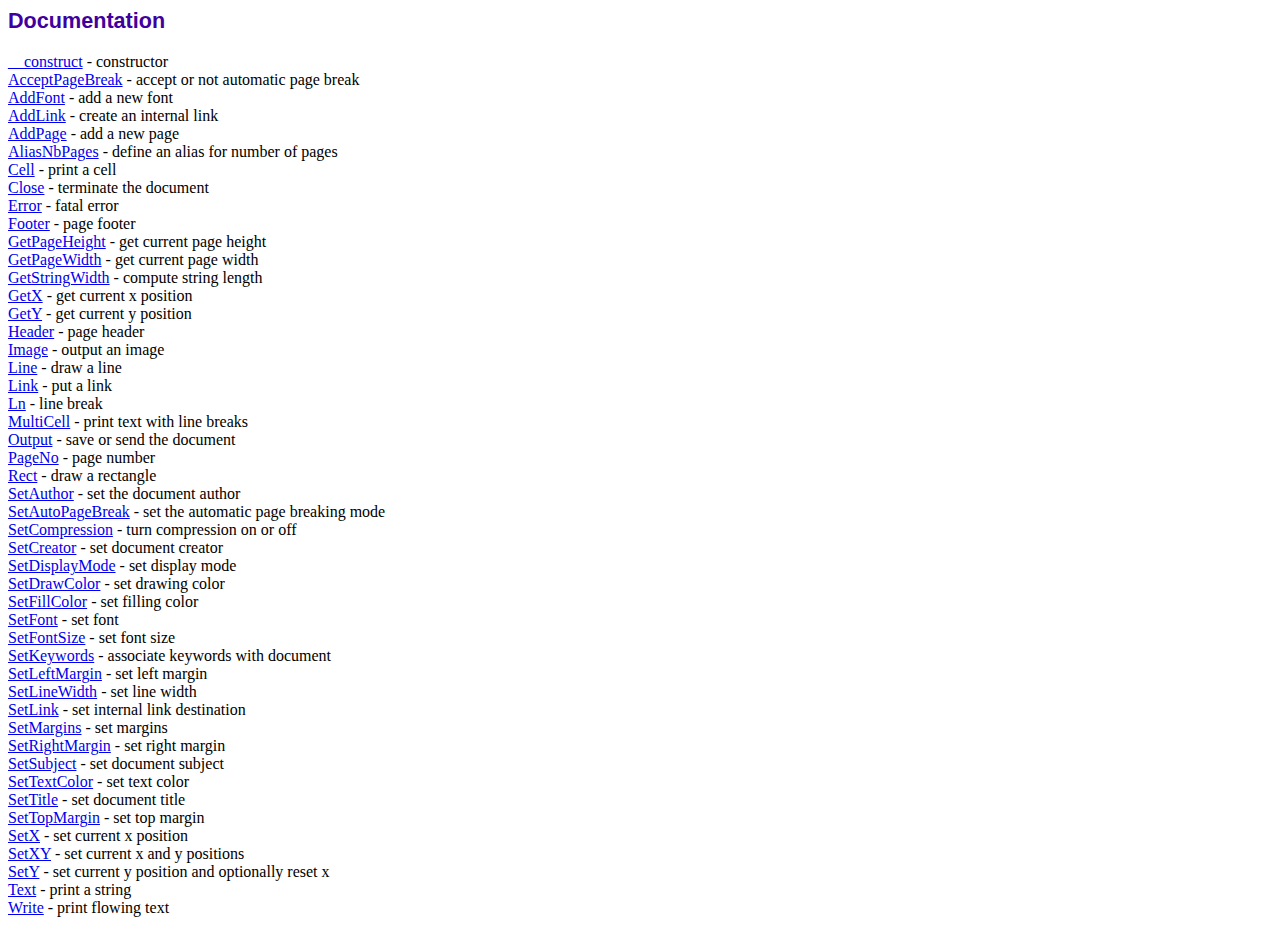
<file: pdf/doc/index.htm>
<!DOCTYPE html PUBLIC "-//W3C//DTD HTML 4.01 Transitional//EN">
<html>
<head>
<meta http-equiv="Content-Type" content="text/html; charset=UTF-8">
<title>Documentation</title>
<link type="text/css" rel="stylesheet" href="../fpdf.css">
</head>
<body>
<h1>Documentation</h1>
<a href="__construct.htm">__construct</a> - constructor<br>
<a href="acceptpagebreak.htm">AcceptPageBreak</a> - accept or not automatic page break<br>
<a href="addfont.htm">AddFont</a> - add a new font<br>
<a href="addlink.htm">AddLink</a> - create an internal link<br>
<a href="addpage.htm">AddPage</a> - add a new page<br>
<a href="aliasnbpages.htm">AliasNbPages</a> - define an alias for number of pages<br>
<a href="cell.htm">Cell</a> - print a cell<br>
<a href="close.htm">Close</a> - terminate the document<br>
<a href="error.htm">Error</a> - fatal error<br>
<a href="footer.htm">Footer</a> - page footer<br>
<a href="getpageheight.htm">GetPageHeight</a> - get current page height<br>
<a href="getpagewidth.htm">GetPageWidth</a> - get current page width<br>
<a href="getstringwidth.htm">GetStringWidth</a> - compute string length<br>
<a href="getx.htm">GetX</a> - get current x position<br>
<a href="gety.htm">GetY</a> - get current y position<br>
<a href="header.htm">Header</a> - page header<br>
<a href="image.htm">Image</a> - output an image<br>
<a href="line.htm">Line</a> - draw a line<br>
<a href="link.htm">Link</a> - put a link<br>
<a href="ln.htm">Ln</a> - line break<br>
<a href="multicell.htm">MultiCell</a> - print text with line breaks<br>
<a href="output.htm">Output</a> - save or send the document<br>
<a href="pageno.htm">PageNo</a> - page number<br>
<a href="rect.htm">Rect</a> - draw a rectangle<br>
<a href="setauthor.htm">SetAuthor</a> - set the document author<br>
<a href="setautopagebreak.htm">SetAutoPageBreak</a> - set the automatic page breaking mode<br>
<a href="setcompression.htm">SetCompression</a> - turn compression on or off<br>
<a href="setcreator.htm">SetCreator</a> - set document creator<br>
<a href="setdisplaymode.htm">SetDisplayMode</a> - set display mode<br>
<a href="setdrawcolor.htm">SetDrawColor</a> - set drawing color<br>
<a href="setfillcolor.htm">SetFillColor</a> - set filling color<br>
<a href="setfont.htm">SetFont</a> - set font<br>
<a href="setfontsize.htm">SetFontSize</a> - set font size<br>
<a href="setkeywords.htm">SetKeywords</a> - associate keywords with document<br>
<a href="setleftmargin.htm">SetLeftMargin</a> - set left margin<br>
<a href="setlinewidth.htm">SetLineWidth</a> - set line width<br>
<a href="setlink.htm">SetLink</a> - set internal link destination<br>
<a href="setmargins.htm">SetMargins</a> - set margins<br>
<a href="setrightmargin.htm">SetRightMargin</a> - set right margin<br>
<a href="setsubject.htm">SetSubject</a> - set document subject<br>
<a href="settextcolor.htm">SetTextColor</a> - set text color<br>
<a href="settitle.htm">SetTitle</a> - set document title<br>
<a href="settopmargin.htm">SetTopMargin</a> - set top margin<br>
<a href="setx.htm">SetX</a> - set current x position<br>
<a href="setxy.htm">SetXY</a> - set current x and y positions<br>
<a href="sety.htm">SetY</a> - set current y position and optionally reset x<br>
<a href="text.htm">Text</a> - print a string<br>
<a href="write.htm">Write</a> - print flowing text<br>
</body>
</html>
</file>
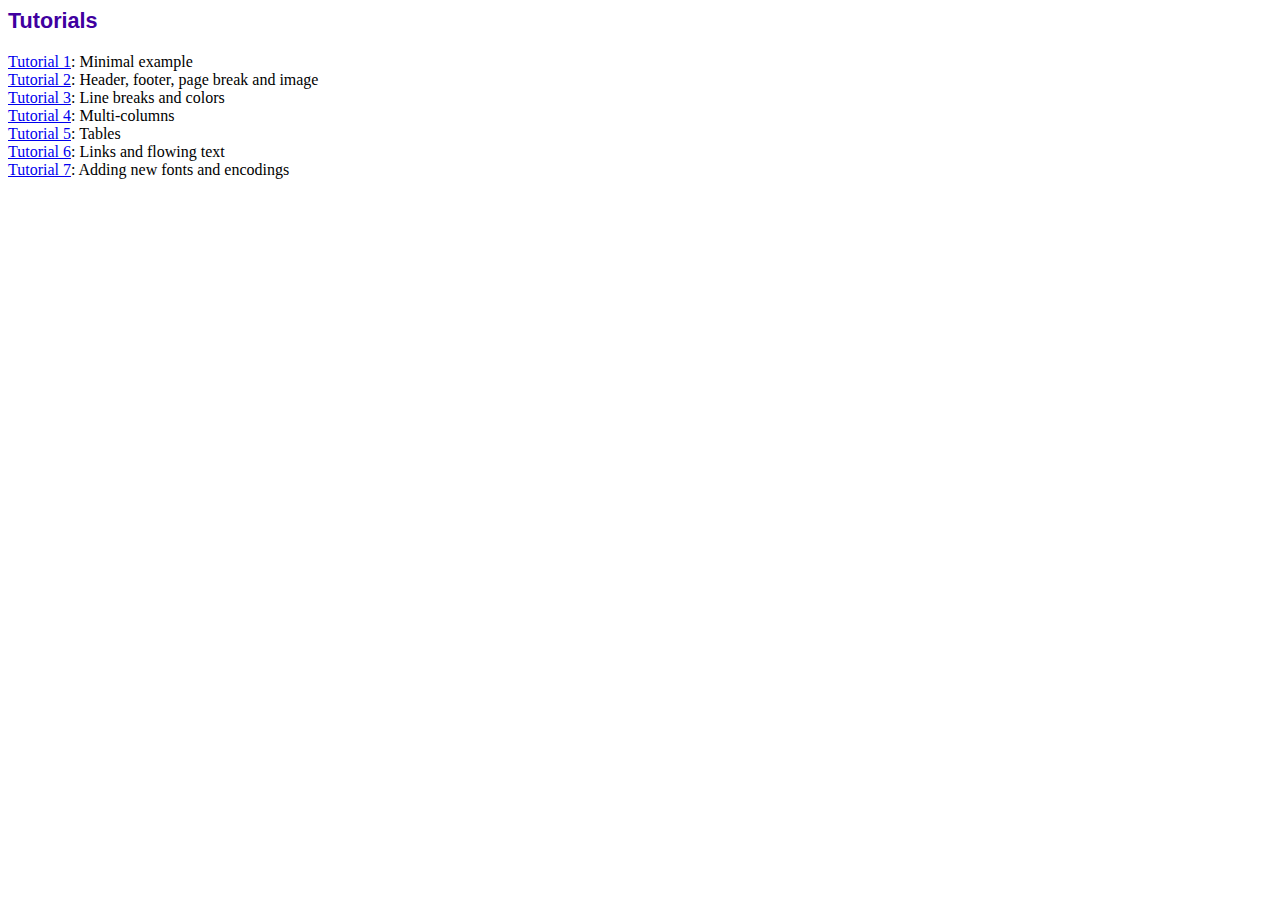
<file: pdf/tutorial/index.htm>
<!DOCTYPE html PUBLIC "-//W3C//DTD HTML 4.01 Transitional//EN">
<html>
<head>
<meta http-equiv="Content-Type" content="text/html; charset=UTF-8">
<title>Tutorials</title>
<link type="text/css" rel="stylesheet" href="../fpdf.css">
</head>
<body>
<h1>Tutorials</h1>
<ul style="list-style-type:none; margin-left:0; padding-left:0">
<li><a href="tuto1.htm">Tutorial 1</a>: Minimal example</li>
<li><a href="tuto2.htm">Tutorial 2</a>: Header, footer, page break and image</li>
<li><a href="tuto3.htm">Tutorial 3</a>: Line breaks and colors</li>
<li><a href="tuto4.htm">Tutorial 4</a>: Multi-columns</li>
<li><a href="tuto5.htm">Tutorial 5</a>: Tables</li>
<li><a href="tuto6.htm">Tutorial 6</a>: Links and flowing text</li>
<li><a href="tuto7.htm">Tutorial 7</a>: Adding new fonts and encodings</li>
</ul>
</body>
</html>
</file>
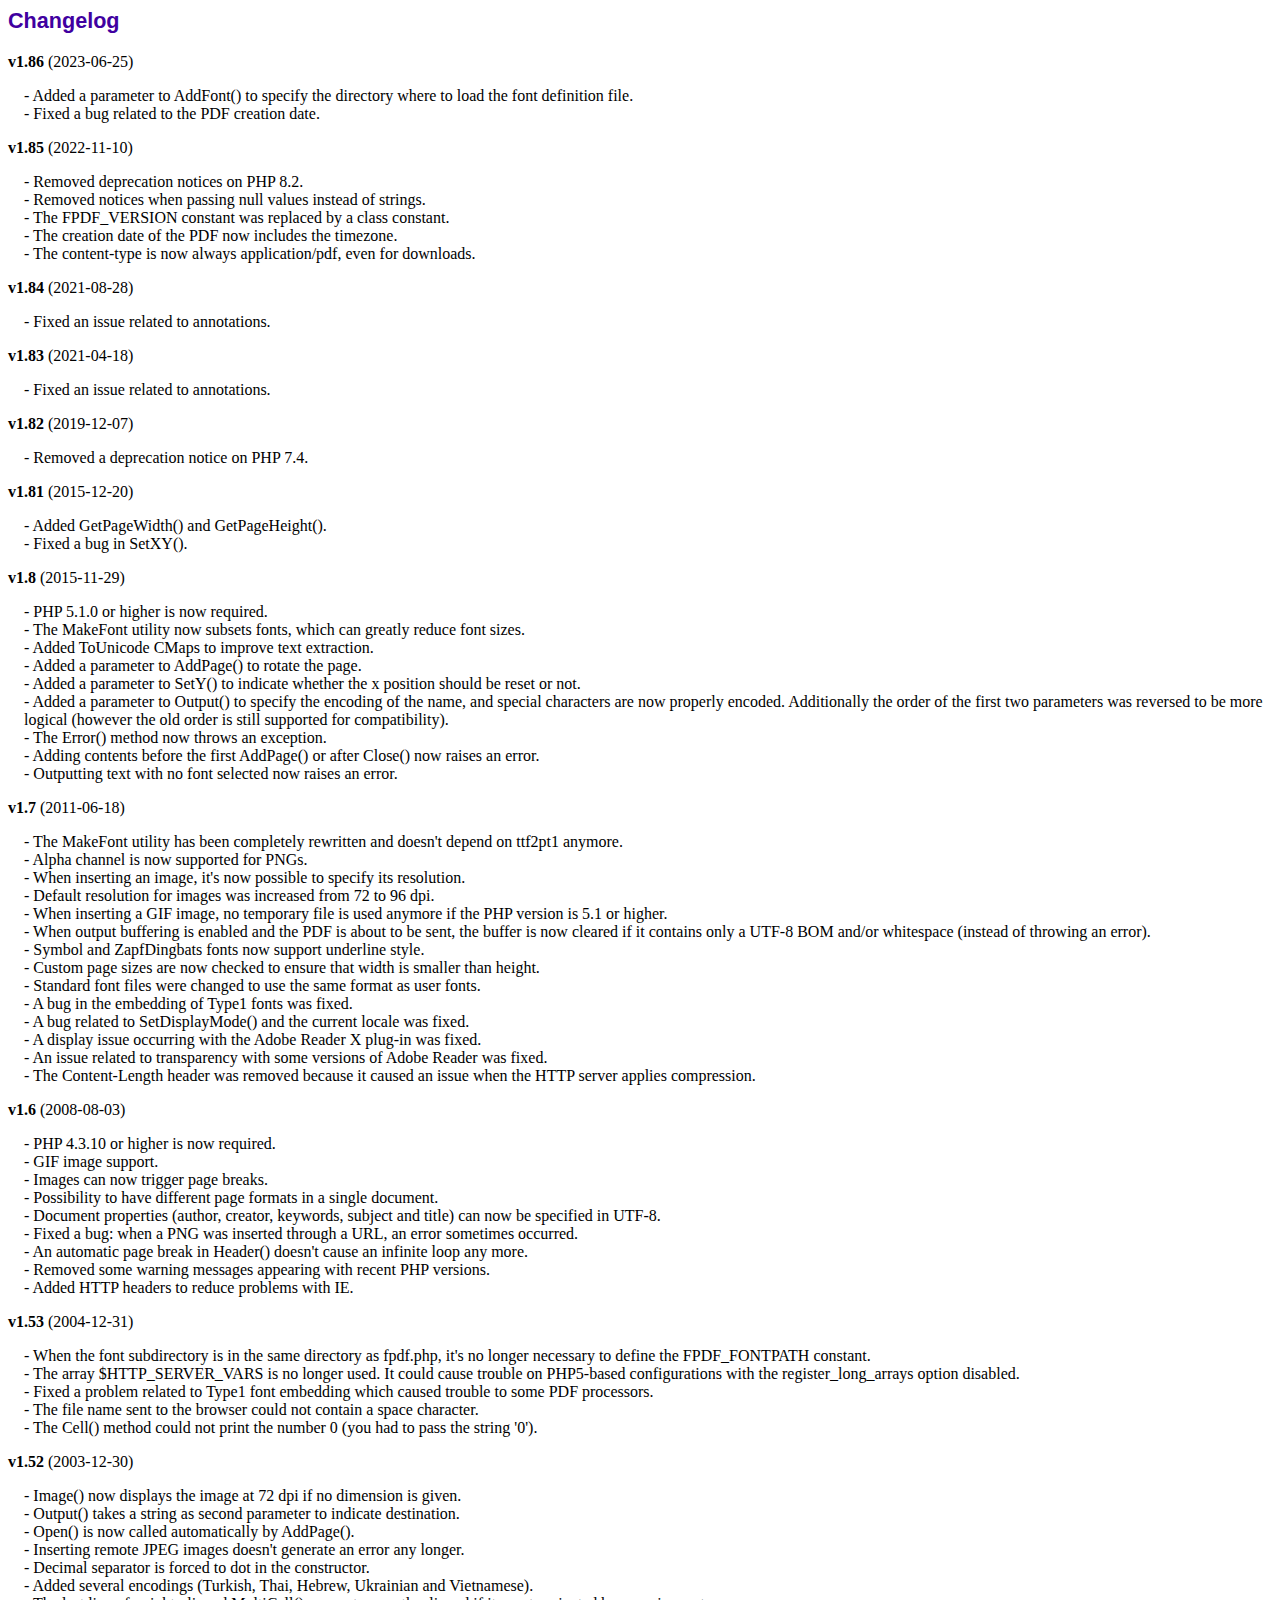
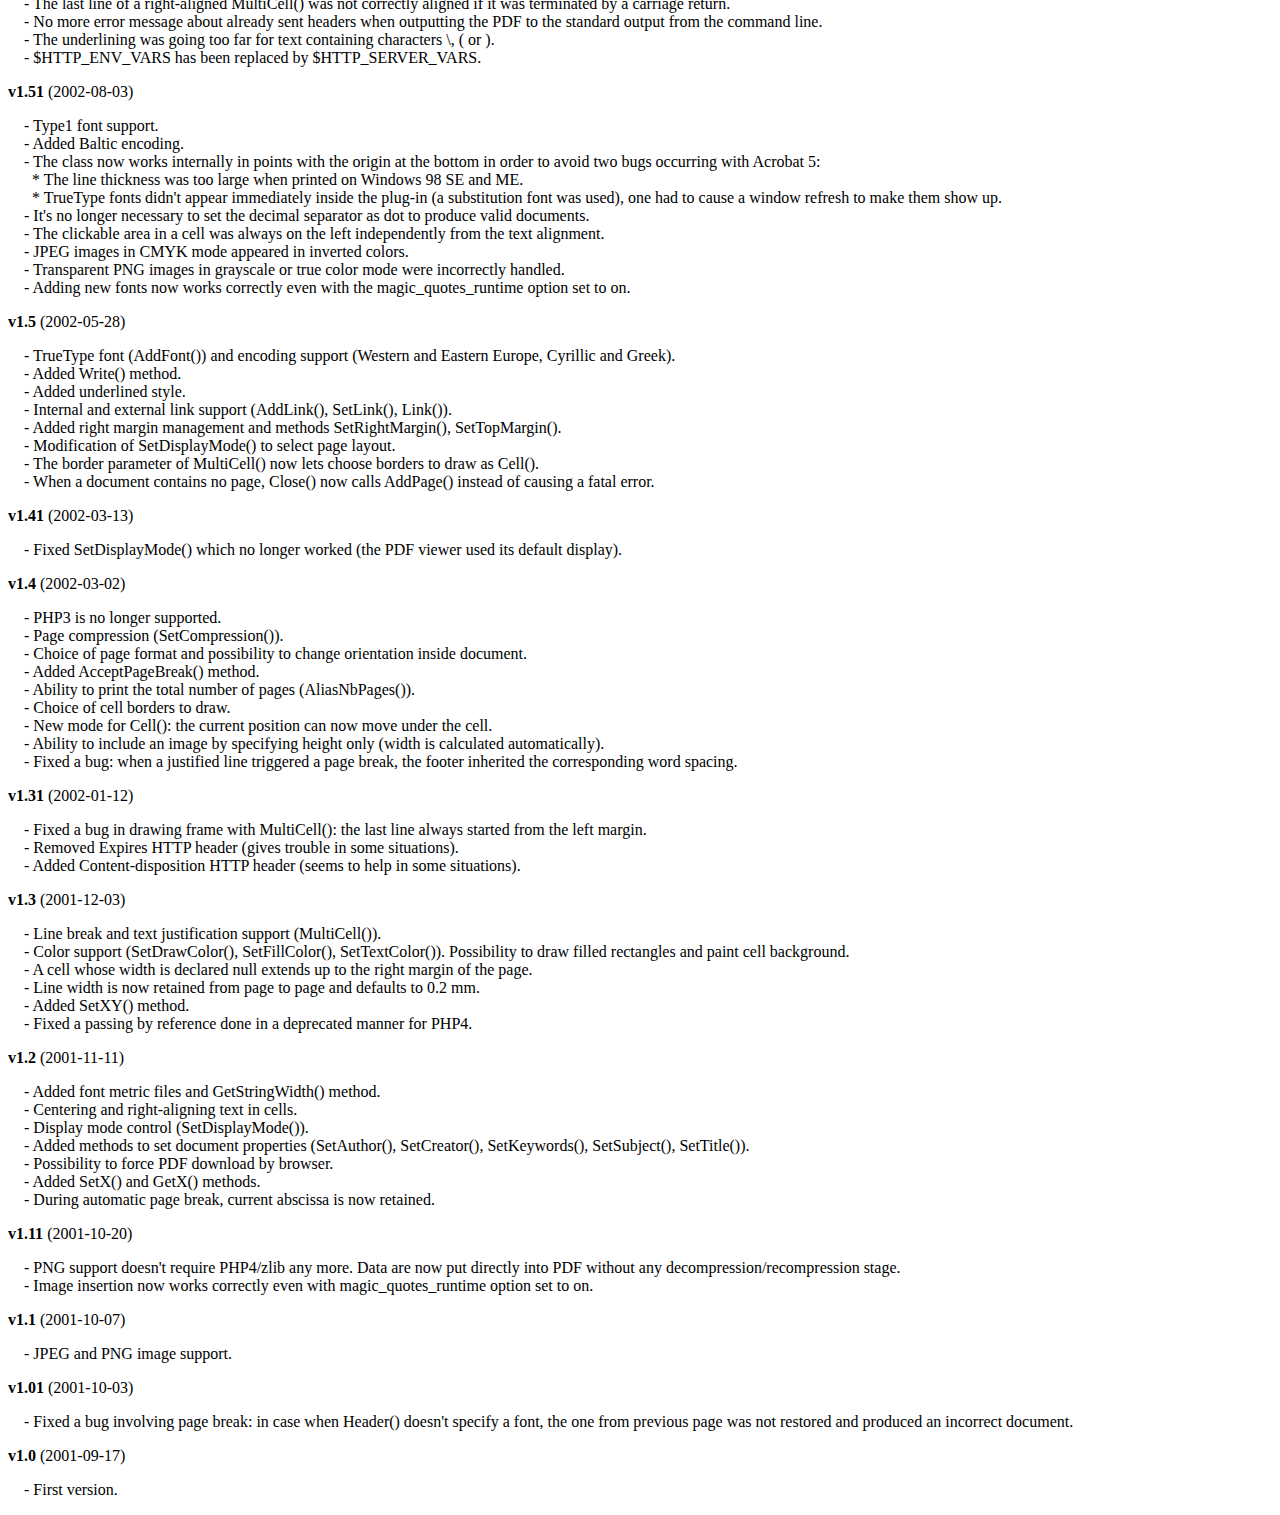
<file: pdf/changelog.htm>
<!DOCTYPE html PUBLIC "-//W3C//DTD HTML 4.01 Transitional//EN">
<html>
<head>
<meta http-equiv="Content-Type" content="text/html; charset=UTF-8">
<title>Changelog</title>
<link type="text/css" rel="stylesheet" href="fpdf.css">
<style type="text/css">
dd {margin:1em 0 1em 1em}
</style>
</head>
<body>
<h1>Changelog</h1>
<dl>
<dt><strong>v1.86</strong> (2023-06-25)</dt>
<dd>
- Added a parameter to AddFont() to specify the directory where to load the font definition file.<br>
- Fixed a bug related to the PDF creation date.<br>
</dd>
<dt><strong>v1.85</strong> (2022-11-10)</dt>
<dd>
- Removed deprecation notices on PHP 8.2.<br>
- Removed notices when passing null values instead of strings.<br>
- The FPDF_VERSION constant was replaced by a class constant.<br>
- The creation date of the PDF now includes the timezone.<br>
- The content-type is now always application/pdf, even for downloads.<br>
</dd>
<dt><strong>v1.84</strong> (2021-08-28)</dt>
<dd>
- Fixed an issue related to annotations.<br>
</dd>
<dt><strong>v1.83</strong> (2021-04-18)</dt>
<dd>
- Fixed an issue related to annotations.<br>
</dd>
<dt><strong>v1.82</strong> (2019-12-07)</dt>
<dd>
- Removed a deprecation notice on PHP 7.4.<br>
</dd>
<dt><strong>v1.81</strong> (2015-12-20)</dt>
<dd>
- Added GetPageWidth() and GetPageHeight().<br>
- Fixed a bug in SetXY().<br>
</dd>
<dt><strong>v1.8</strong> (2015-11-29)</dt>
<dd>
- PHP 5.1.0 or higher is now required.<br>
- The MakeFont utility now subsets fonts, which can greatly reduce font sizes.<br>
- Added ToUnicode CMaps to improve text extraction.<br>
- Added a parameter to AddPage() to rotate the page.<br>
- Added a parameter to SetY() to indicate whether the x position should be reset or not.<br>
- Added a parameter to Output() to specify the encoding of the name, and special characters are now properly encoded. Additionally the order of the first two parameters was reversed to be more logical (however the old order is still supported for compatibility).<br>
- The Error() method now throws an exception.<br>
- Adding contents before the first AddPage() or after Close() now raises an error.<br>
- Outputting text with no font selected now raises an error.<br>
</dd>
<dt><strong>v1.7</strong> (2011-06-18)</dt>
<dd>
- The MakeFont utility has been completely rewritten and doesn't depend on ttf2pt1 anymore.<br>
- Alpha channel is now supported for PNGs.<br>
- When inserting an image, it's now possible to specify its resolution.<br>
- Default resolution for images was increased from 72 to 96 dpi.<br>
- When inserting a GIF image, no temporary file is used anymore if the PHP version is 5.1 or higher.<br>
- When output buffering is enabled and the PDF is about to be sent, the buffer is now cleared if it contains only a UTF-8 BOM and/or whitespace (instead of throwing an error).<br>
- Symbol and ZapfDingbats fonts now support underline style.<br>
- Custom page sizes are now checked to ensure that width is smaller than height.<br>
- Standard font files were changed to use the same format as user fonts.<br>
- A bug in the embedding of Type1 fonts was fixed.<br>
- A bug related to SetDisplayMode() and the current locale was fixed.<br>
- A display issue occurring with the Adobe Reader X plug-in was fixed.<br>
- An issue related to transparency with some versions of Adobe Reader was fixed.<br>
- The Content-Length header was removed because it caused an issue when the HTTP server applies compression.<br>
</dd>
<dt><strong>v1.6</strong> (2008-08-03)</dt>
<dd>
- PHP 4.3.10 or higher is now required.<br>
- GIF image support.<br>
- Images can now trigger page breaks.<br>
- Possibility to have different page formats in a single document.<br>
- Document properties (author, creator, keywords, subject and title) can now be specified in UTF-8.<br>
- Fixed a bug: when a PNG was inserted through a URL, an error sometimes occurred.<br>
- An automatic page break in Header() doesn't cause an infinite loop any more.<br>
- Removed some warning messages appearing with recent PHP versions.<br>
- Added HTTP headers to reduce problems with IE.<br>
</dd>
<dt><strong>v1.53</strong> (2004-12-31)</dt>
<dd>
- When the font subdirectory is in the same directory as fpdf.php, it's no longer necessary to define the FPDF_FONTPATH constant.<br>
- The array $HTTP_SERVER_VARS is no longer used. It could cause trouble on PHP5-based configurations with the register_long_arrays option disabled.<br>
- Fixed a problem related to Type1 font embedding which caused trouble to some PDF processors.<br>
- The file name sent to the browser could not contain a space character.<br>
- The Cell() method could not print the number 0 (you had to pass the string '0').<br>
</dd>
<dt><strong>v1.52</strong> (2003-12-30)</dt>
<dd>
- Image() now displays the image at 72 dpi if no dimension is given.<br>
- Output() takes a string as second parameter to indicate destination.<br>
- Open() is now called automatically by AddPage().<br>
- Inserting remote JPEG images doesn't generate an error any longer.<br>
- Decimal separator is forced to dot in the constructor.<br>
- Added several encodings (Turkish, Thai, Hebrew, Ukrainian and Vietnamese).<br>
- The last line of a right-aligned MultiCell() was not correctly aligned if it was terminated by a carriage return.<br>
- No more error message about already sent headers when outputting the PDF to the standard output from the command line.<br>
- The underlining was going too far for text containing characters \, ( or ).<br>
- $HTTP_ENV_VARS has been replaced by $HTTP_SERVER_VARS.<br>
</dd>
<dt><strong>v1.51</strong> (2002-08-03)</dt>
<dd>
- Type1 font support.<br>
- Added Baltic encoding.<br>
- The class now works internally in points with the origin at the bottom in order to avoid two bugs occurring with Acrobat 5:<br>&nbsp;&nbsp;* The line thickness was too large when printed on Windows 98 SE and ME.<br>&nbsp;&nbsp;* TrueType fonts didn't appear immediately inside the plug-in (a substitution font was used), one had to cause a window refresh to make them show up.<br>
- It's no longer necessary to set the decimal separator as dot to produce valid documents.<br>
- The clickable area in a cell was always on the left independently from the text alignment.<br>
- JPEG images in CMYK mode appeared in inverted colors.<br>
- Transparent PNG images in grayscale or true color mode were incorrectly handled.<br>
- Adding new fonts now works correctly even with the magic_quotes_runtime option set to on.<br>
</dd>
<dt><strong>v1.5</strong> (2002-05-28)</dt>
<dd>
- TrueType font (AddFont()) and encoding support (Western and Eastern Europe, Cyrillic and Greek).<br>
- Added Write() method.<br>
- Added underlined style.<br>
- Internal and external link support (AddLink(), SetLink(), Link()).<br>
- Added right margin management and methods SetRightMargin(), SetTopMargin().<br>
- Modification of SetDisplayMode() to select page layout.<br>
- The border parameter of MultiCell() now lets choose borders to draw as Cell().<br>
- When a document contains no page, Close() now calls AddPage() instead of causing a fatal error.<br>
</dd>
<dt><strong>v1.41</strong> (2002-03-13)</dt>
<dd>
- Fixed SetDisplayMode() which no longer worked (the PDF viewer used its default display).<br>
</dd>
<dt><strong>v1.4</strong> (2002-03-02)</dt>
<dd>
- PHP3 is no longer supported.<br>
- Page compression (SetCompression()).<br>
- Choice of page format and possibility to change orientation inside document.<br>
- Added AcceptPageBreak() method.<br>
- Ability to print the total number of pages (AliasNbPages()).<br>
- Choice of cell borders to draw.<br>
- New mode for Cell(): the current position can now move under the cell.<br>
- Ability to include an image by specifying height only (width is calculated automatically).<br>
- Fixed a bug: when a justified line triggered a page break, the footer inherited the corresponding word spacing.<br>
</dd>
<dt><strong>v1.31</strong> (2002-01-12)</dt>
<dd>
- Fixed a bug in drawing frame with MultiCell(): the last line always started from the left margin.<br>
- Removed Expires HTTP header (gives trouble in some situations).<br>
- Added Content-disposition HTTP header (seems to help in some situations).<br>
</dd>
<dt><strong>v1.3</strong> (2001-12-03)</dt>
<dd>
- Line break and text justification support (MultiCell()).<br>
- Color support (SetDrawColor(), SetFillColor(), SetTextColor()). Possibility to draw filled rectangles and paint cell background.<br>
- A cell whose width is declared null extends up to the right margin of the page.<br>
- Line width is now retained from page to page and defaults to 0.2 mm.<br>
- Added SetXY() method.<br>
- Fixed a passing by reference done in a deprecated manner for PHP4.<br>
</dd>
<dt><strong>v1.2</strong> (2001-11-11)</dt>
<dd>
- Added font metric files and GetStringWidth() method.<br>
- Centering and right-aligning text in cells.<br>
- Display mode control (SetDisplayMode()).<br>
- Added methods to set document properties (SetAuthor(), SetCreator(), SetKeywords(), SetSubject(), SetTitle()).<br>
- Possibility to force PDF download by browser.<br>
- Added SetX() and GetX() methods.<br>
- During automatic page break, current abscissa is now retained.<br>
</dd>
<dt><strong>v1.11</strong> (2001-10-20)</dt>
<dd>
- PNG support doesn't require PHP4/zlib any more. Data are now put directly into PDF without any decompression/recompression stage.<br>
- Image insertion now works correctly even with magic_quotes_runtime option set to on.<br>
</dd>
<dt><strong>v1.1</strong> (2001-10-07)</dt>
<dd>
- JPEG and PNG image support.<br>
</dd>
<dt><strong>v1.01</strong> (2001-10-03)</dt>
<dd>
- Fixed a bug involving page break: in case when Header() doesn't specify a font, the one from previous page was not restored and produced an incorrect document.<br>
</dd>
<dt><strong>v1.0</strong> (2001-09-17)</dt>
<dd>
- First version.<br>
</dd>
</dl>
</body>
</html>
</file>
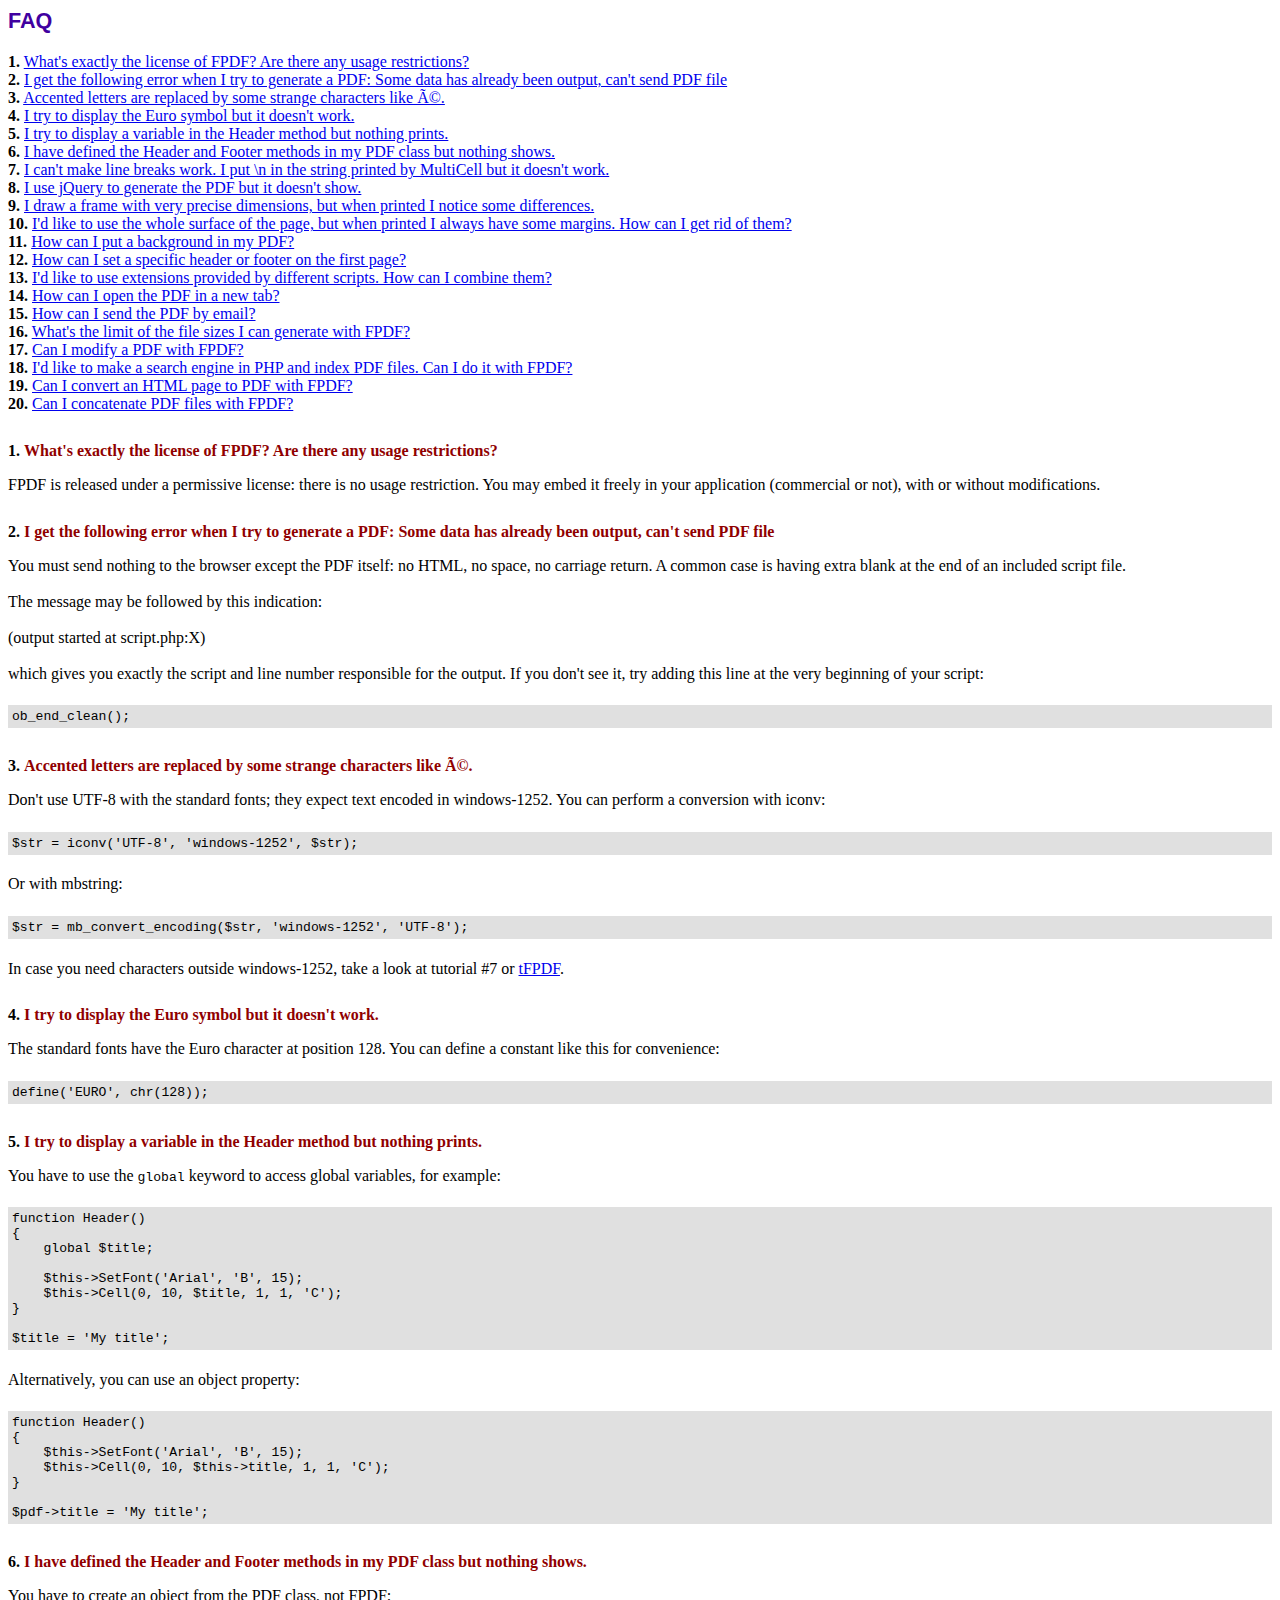
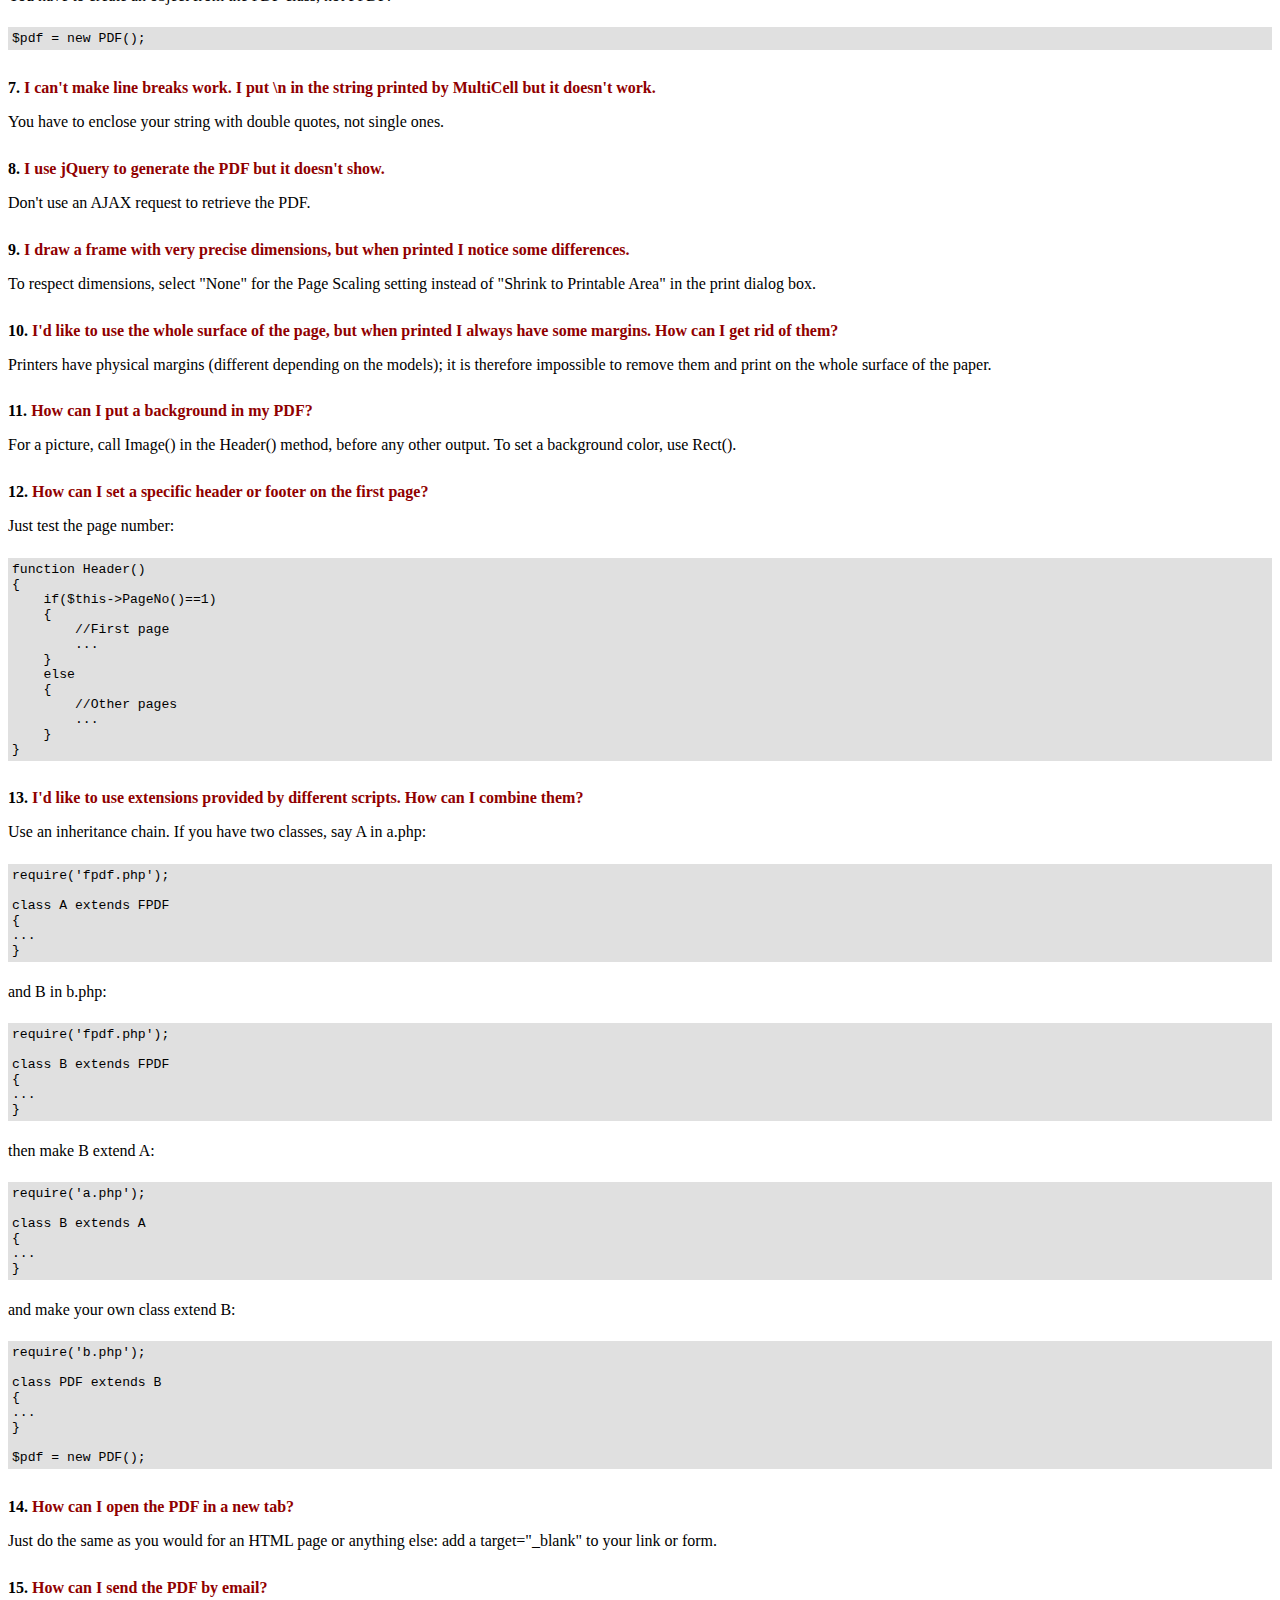
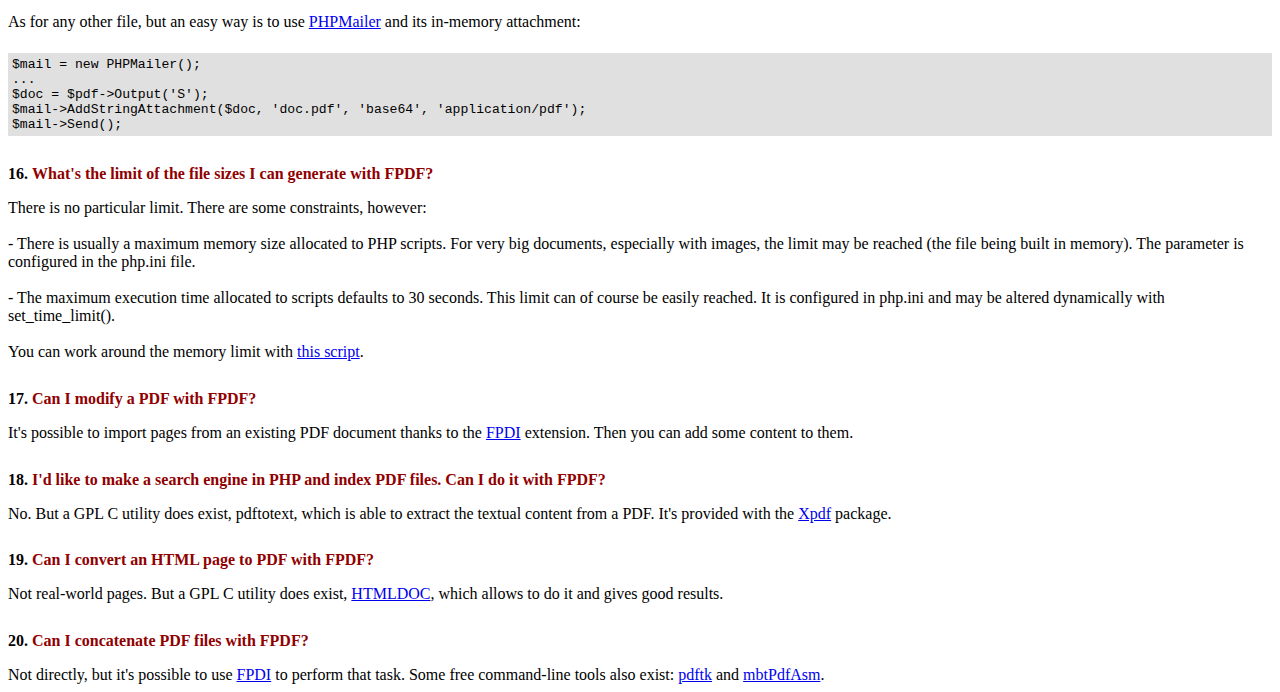
<file: pdf/FAQ.htm>
<!DOCTYPE html PUBLIC "-//W3C//DTD HTML 4.01 Transitional//EN">
<html>
<head>
<meta http-equiv="Content-Type" content="text/html; charset=UTF-8">
<title>FAQ</title>
<link type="text/css" rel="stylesheet" href="fpdf.css">
<style type="text/css">
ul {list-style-type:none; margin:0; padding:0}
ul#answers li {margin-top:1.8em}
.question {font-weight:bold; color:#900000}
</style>
</head>
<body>
<h1>FAQ</h1>
<ul>
<li><b>1.</b> <a href='#q1'>What's exactly the license of FPDF? Are there any usage restrictions?</a></li>
<li><b>2.</b> <a href='#q2'>I get the following error when I try to generate a PDF: Some data has already been output, can't send PDF file</a></li>
<li><b>3.</b> <a href='#q3'>Accented letters are replaced by some strange characters like Ã©.</a></li>
<li><b>4.</b> <a href='#q4'>I try to display the Euro symbol but it doesn't work.</a></li>
<li><b>5.</b> <a href='#q5'>I try to display a variable in the Header method but nothing prints.</a></li>
<li><b>6.</b> <a href='#q6'>I have defined the Header and Footer methods in my PDF class but nothing shows.</a></li>
<li><b>7.</b> <a href='#q7'>I can't make line breaks work. I put \n in the string printed by MultiCell but it doesn't work.</a></li>
<li><b>8.</b> <a href='#q8'>I use jQuery to generate the PDF but it doesn't show.</a></li>
<li><b>9.</b> <a href='#q9'>I draw a frame with very precise dimensions, but when printed I notice some differences.</a></li>
<li><b>10.</b> <a href='#q10'>I'd like to use the whole surface of the page, but when printed I always have some margins. How can I get rid of them?</a></li>
<li><b>11.</b> <a href='#q11'>How can I put a background in my PDF?</a></li>
<li><b>12.</b> <a href='#q12'>How can I set a specific header or footer on the first page?</a></li>
<li><b>13.</b> <a href='#q13'>I'd like to use extensions provided by different scripts. How can I combine them?</a></li>
<li><b>14.</b> <a href='#q14'>How can I open the PDF in a new tab?</a></li>
<li><b>15.</b> <a href='#q15'>How can I send the PDF by email?</a></li>
<li><b>16.</b> <a href='#q16'>What's the limit of the file sizes I can generate with FPDF?</a></li>
<li><b>17.</b> <a href='#q17'>Can I modify a PDF with FPDF?</a></li>
<li><b>18.</b> <a href='#q18'>I'd like to make a search engine in PHP and index PDF files. Can I do it with FPDF?</a></li>
<li><b>19.</b> <a href='#q19'>Can I convert an HTML page to PDF with FPDF?</a></li>
<li><b>20.</b> <a href='#q20'>Can I concatenate PDF files with FPDF?</a></li>
</ul>

<ul id='answers'>
<li id='q1'>
<p><b>1.</b> <span class='question'>What's exactly the license of FPDF? Are there any usage restrictions?</span></p>
FPDF is released under a permissive license: there is no usage restriction. You may embed it
freely in your application (commercial or not), with or without modifications.
</li>

<li id='q2'>
<p><b>2.</b> <span class='question'>I get the following error when I try to generate a PDF: Some data has already been output, can't send PDF file</span></p>
You must send nothing to the browser except the PDF itself: no HTML, no space, no carriage return. A common
case is having extra blank at the end of an included script file.<br>
<br>
The message may be followed by this indication:<br>
<br>
(output started at script.php:X)<br>
<br>
which gives you exactly the script and line number responsible for the output. If you don't see it,
try adding this line at the very beginning of your script:
<div class="doc-source">
<pre><code>ob_end_clean();</code></pre>
</div>
</li>

<li id='q3'>
<p><b>3.</b> <span class='question'>Accented letters are replaced by some strange characters like Ã©.</span></p>
Don't use UTF-8 with the standard fonts; they expect text encoded in windows-1252.
You can perform a conversion with iconv:
<div class="doc-source">
<pre><code>$str = iconv('UTF-8', 'windows-1252', $str);</code></pre>
</div>
Or with mbstring:
<div class="doc-source">
<pre><code>$str = mb_convert_encoding($str, 'windows-1252', 'UTF-8');</code></pre>
</div>
In case you need characters outside windows-1252, take a look at tutorial #7 or
<a href="http://www.fpdf.org/?go=script&amp;id=92" target="_blank">tFPDF</a>.
</li>

<li id='q4'>
<p><b>4.</b> <span class='question'>I try to display the Euro symbol but it doesn't work.</span></p>
The standard fonts have the Euro character at position 128. You can define a constant like this
for convenience:
<div class="doc-source">
<pre><code>define('EURO', chr(128));</code></pre>
</div>
</li>

<li id='q5'>
<p><b>5.</b> <span class='question'>I try to display a variable in the Header method but nothing prints.</span></p>
You have to use the <code>global</code> keyword to access global variables, for example:
<div class="doc-source">
<pre><code>function Header()
{
    global $title;

    $this-&gt;SetFont('Arial', 'B', 15);
    $this-&gt;Cell(0, 10, $title, 1, 1, 'C');
}

$title = 'My title';</code></pre>
</div>
Alternatively, you can use an object property:
<div class="doc-source">
<pre><code>function Header()
{
    $this-&gt;SetFont('Arial', 'B', 15);
    $this-&gt;Cell(0, 10, $this-&gt;title, 1, 1, 'C');
}

$pdf-&gt;title = 'My title';</code></pre>
</div>
</li>

<li id='q6'>
<p><b>6.</b> <span class='question'>I have defined the Header and Footer methods in my PDF class but nothing shows.</span></p>
You have to create an object from the PDF class, not FPDF:
<div class="doc-source">
<pre><code>$pdf = new PDF();</code></pre>
</div>
</li>

<li id='q7'>
<p><b>7.</b> <span class='question'>I can't make line breaks work. I put \n in the string printed by MultiCell but it doesn't work.</span></p>
You have to enclose your string with double quotes, not single ones.
</li>

<li id='q8'>
<p><b>8.</b> <span class='question'>I use jQuery to generate the PDF but it doesn't show.</span></p>
Don't use an AJAX request to retrieve the PDF.
</li>

<li id='q9'>
<p><b>9.</b> <span class='question'>I draw a frame with very precise dimensions, but when printed I notice some differences.</span></p>
To respect dimensions, select "None" for the Page Scaling setting instead of "Shrink to Printable Area" in the print dialog box.
</li>

<li id='q10'>
<p><b>10.</b> <span class='question'>I'd like to use the whole surface of the page, but when printed I always have some margins. How can I get rid of them?</span></p>
Printers have physical margins (different depending on the models); it is therefore impossible to remove
them and print on the whole surface of the paper.
</li>

<li id='q11'>
<p><b>11.</b> <span class='question'>How can I put a background in my PDF?</span></p>
For a picture, call Image() in the Header() method, before any other output. To set a background color, use Rect().
</li>

<li id='q12'>
<p><b>12.</b> <span class='question'>How can I set a specific header or footer on the first page?</span></p>
Just test the page number:
<div class="doc-source">
<pre><code>function Header()
{
    if($this-&gt;PageNo()==1)
    {
        //First page
        ...
    }
    else
    {
        //Other pages
        ...
    }
}</code></pre>
</div>
</li>

<li id='q13'>
<p><b>13.</b> <span class='question'>I'd like to use extensions provided by different scripts. How can I combine them?</span></p>
Use an inheritance chain. If you have two classes, say A in a.php:
<div class="doc-source">
<pre><code>require('fpdf.php');

class A extends FPDF
{
...
}</code></pre>
</div>
and B in b.php:
<div class="doc-source">
<pre><code>require('fpdf.php');

class B extends FPDF
{
...
}</code></pre>
</div>
then make B extend A:
<div class="doc-source">
<pre><code>require('a.php');

class B extends A
{
...
}</code></pre>
</div>
and make your own class extend B:
<div class="doc-source">
<pre><code>require('b.php');

class PDF extends B
{
...
}

$pdf = new PDF();</code></pre>
</div>
</li>

<li id='q14'>
<p><b>14.</b> <span class='question'>How can I open the PDF in a new tab?</span></p>
Just do the same as you would for an HTML page or anything else: add a target="_blank" to your link or form.
</li>

<li id='q15'>
<p><b>15.</b> <span class='question'>How can I send the PDF by email?</span></p>
As for any other file, but an easy way is to use <a href="https://github.com/PHPMailer/PHPMailer" target="_blank">PHPMailer</a> and
its in-memory attachment:
<div class="doc-source">
<pre><code>$mail = new PHPMailer();
...
$doc = $pdf-&gt;Output('S');
$mail-&gt;AddStringAttachment($doc, 'doc.pdf', 'base64', 'application/pdf');
$mail-&gt;Send();</code></pre>
</div>
</li>

<li id='q16'>
<p><b>16.</b> <span class='question'>What's the limit of the file sizes I can generate with FPDF?</span></p>
There is no particular limit. There are some constraints, however:
<br>
<br>
- There is usually a maximum memory size allocated to PHP scripts. For very big documents,
especially with images, the limit may be reached (the file being built in memory). The
parameter is configured in the php.ini file.
<br>
<br>
- The maximum execution time allocated to scripts defaults to 30 seconds. This limit can of course
be easily reached. It is configured in php.ini and may be altered dynamically with set_time_limit().
<br>
<br>
You can work around the memory limit with <a href="http://www.fpdf.org/?go=script&amp;id=76" target="_blank">this script</a>.
</li>

<li id='q17'>
<p><b>17.</b> <span class='question'>Can I modify a PDF with FPDF?</span></p>
It's possible to import pages from an existing PDF document thanks to the
<a href="https://www.setasign.com/products/fpdi/about/" target="_blank">FPDI</a> extension.
Then you can add some content to them.
</li>

<li id='q18'>
<p><b>18.</b> <span class='question'>I'd like to make a search engine in PHP and index PDF files. Can I do it with FPDF?</span></p>
No. But a GPL C utility does exist, pdftotext, which is able to extract the textual content from a PDF.
It's provided with the <a href="https://www.xpdfreader.com" target="_blank">Xpdf</a> package.
</li>

<li id='q19'>
<p><b>19.</b> <span class='question'>Can I convert an HTML page to PDF with FPDF?</span></p>
Not real-world pages. But a GPL C utility does exist, <a href="https://www.msweet.org/htmldoc/" target="_blank">HTMLDOC</a>,
which allows to do it and gives good results.
</li>

<li id='q20'>
<p><b>20.</b> <span class='question'>Can I concatenate PDF files with FPDF?</span></p>
Not directly, but it's possible to use <a href="https://www.setasign.com/products/fpdi/demos/concatenate-fake/" target="_blank">FPDI</a>
to perform that task. Some free command-line tools also exist:
<a href="https://www.pdflabs.com/tools/pdftk-the-pdf-toolkit/" target="_blank">pdftk</a> and
<a href="http://thierry.schmit.free.fr/spip/spip.php?article15" target="_blank">mbtPdfAsm</a>.
</li>
</ul>
</body>
</html>
</file>
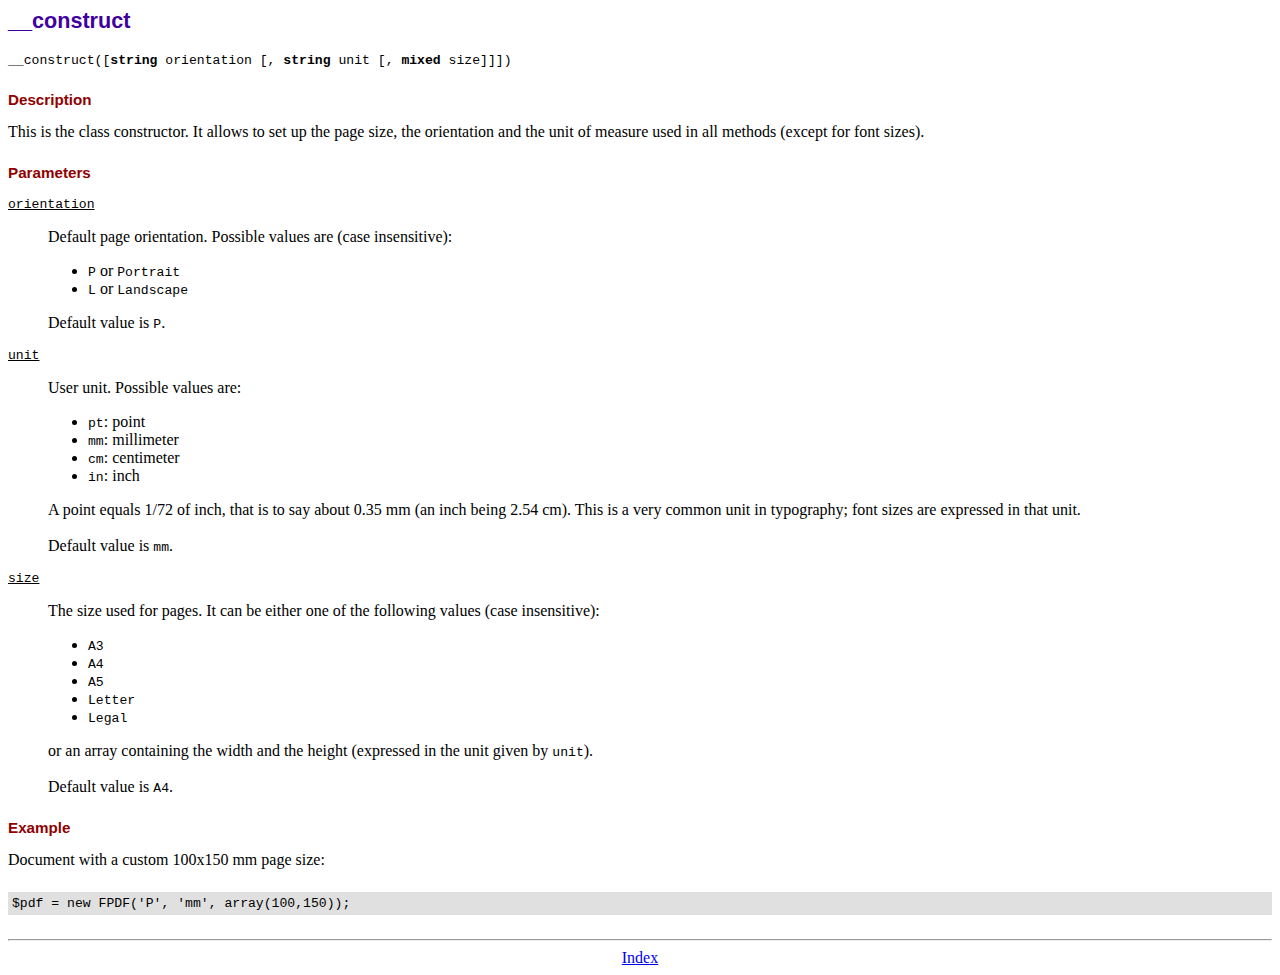
<file: pdf/doc/__construct.htm>
<!DOCTYPE html PUBLIC "-//W3C//DTD HTML 4.01 Transitional//EN">
<html>
<head>
<meta http-equiv="Content-Type" content="text/html; charset=UTF-8">
<title>__construct</title>
<link type="text/css" rel="stylesheet" href="../fpdf.css">
</head>
<body>
<h1>__construct</h1>
<code>__construct([<b>string</b> orientation [, <b>string</b> unit [, <b>mixed</b> size]]])</code>
<h2>Description</h2>
This is the class constructor. It allows to set up the page size, the orientation and the
unit of measure used in all methods (except for font sizes).
<h2>Parameters</h2>
<dl class="param">
<dt><code>orientation</code></dt>
<dd>
Default page orientation. Possible values are (case insensitive):
<ul>
<li><code>P</code> or <code>Portrait</code></li>
<li><code>L</code> or <code>Landscape</code></li>
</ul>
Default value is <code>P</code>.
</dd>
<dt><code>unit</code></dt>
<dd>
User unit. Possible values are:
<ul>
<li><code>pt</code>: point</li>
<li><code>mm</code>: millimeter</li>
<li><code>cm</code>: centimeter</li>
<li><code>in</code>: inch</li>
</ul>
A point equals 1/72 of inch, that is to say about 0.35 mm (an inch being 2.54 cm). This
is a very common unit in typography; font sizes are expressed in that unit.
<br>
<br>
Default value is <code>mm</code>.
</dd>
<dt><code>size</code></dt>
<dd>
The size used for pages. It can be either one of the following values (case insensitive):
<ul>
<li><code>A3</code></li>
<li><code>A4</code></li>
<li><code>A5</code></li>
<li><code>Letter</code></li>
<li><code>Legal</code></li>
</ul>
or an array containing the width and the height (expressed in the unit given by <code>unit</code>).<br>
<br>
Default value is <code>A4</code>.
</dd>
</dl>
<h2>Example</h2>
Document with a custom 100x150 mm page size:
<div class="doc-source">
<pre><code>$pdf = new FPDF('P', 'mm', array(100,150));</code></pre>
</div>
<hr style="margin-top:1.5em">
<div style="text-align:center"><a href="index.htm">Index</a></div>
</body>
</html>
</file>
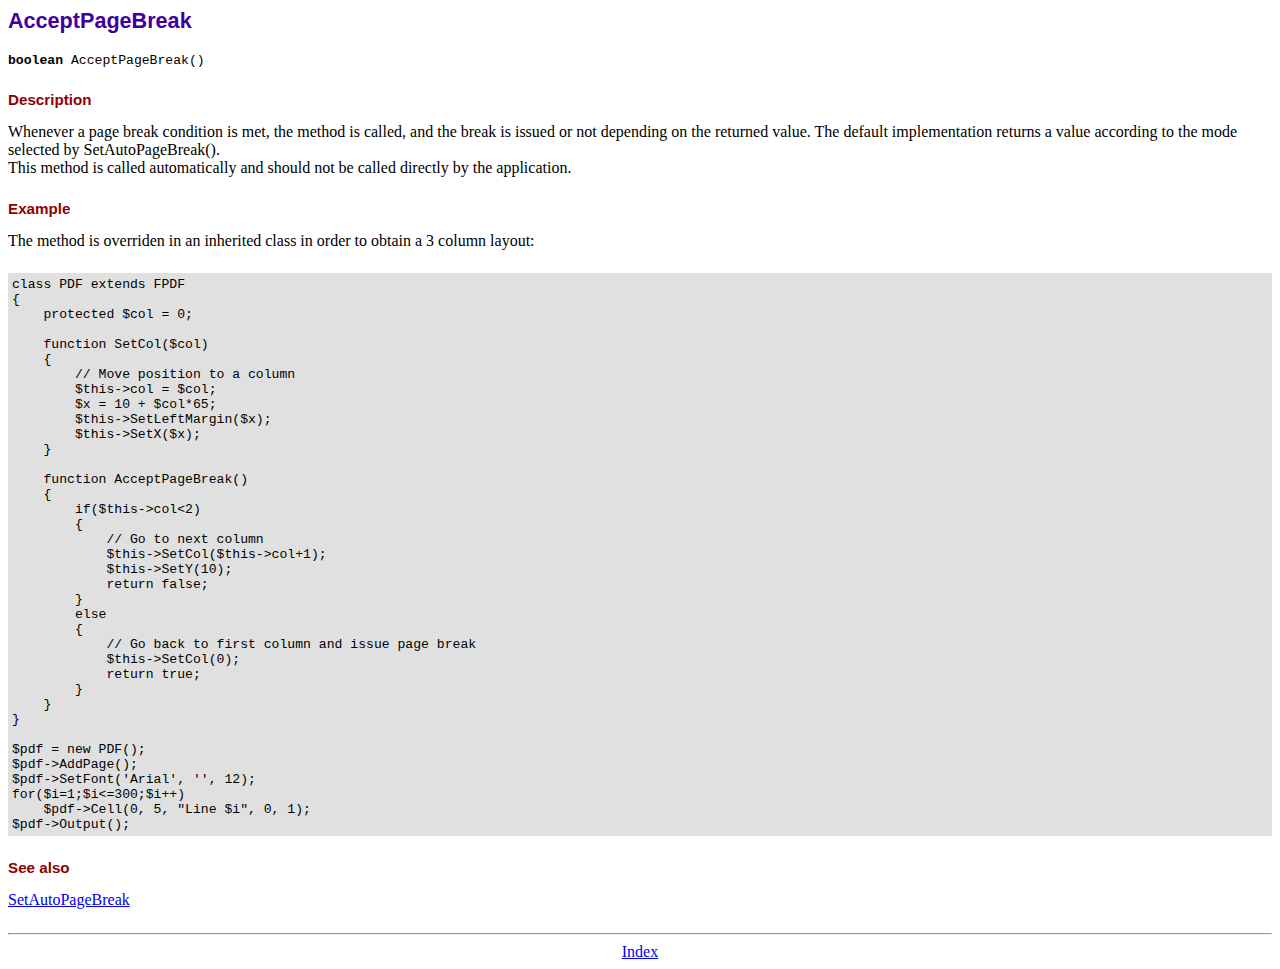
<file: pdf/doc/acceptpagebreak.htm>
<!DOCTYPE html PUBLIC "-//W3C//DTD HTML 4.01 Transitional//EN">
<html>
<head>
<meta http-equiv="Content-Type" content="text/html; charset=UTF-8">
<title>AcceptPageBreak</title>
<link type="text/css" rel="stylesheet" href="../fpdf.css">
</head>
<body>
<h1>AcceptPageBreak</h1>
<code><b>boolean</b> AcceptPageBreak()</code>
<h2>Description</h2>
Whenever a page break condition is met, the method is called, and the break is issued or not
depending on the returned value. The default implementation returns a value according to the
mode selected by SetAutoPageBreak().
<br>
This method is called automatically and should not be called directly by the application.
<h2>Example</h2>
The method is overriden in an inherited class in order to obtain a 3 column layout:
<div class="doc-source">
<pre><code>class PDF extends FPDF
{
    protected $col = 0;

    function SetCol($col)
    {
        // Move position to a column
        $this-&gt;col = $col;
        $x = 10 + $col*65;
        $this-&gt;SetLeftMargin($x);
        $this-&gt;SetX($x);
    }

    function AcceptPageBreak()
    {
        if($this-&gt;col&lt;2)
        {
            // Go to next column
            $this-&gt;SetCol($this-&gt;col+1);
            $this-&gt;SetY(10);
            return false;
        }
        else
        {
            // Go back to first column and issue page break
            $this-&gt;SetCol(0);
            return true;
        }
    }
}

$pdf = new PDF();
$pdf-&gt;AddPage();
$pdf-&gt;SetFont('Arial', '', 12);
for($i=1;$i&lt;=300;$i++)
    $pdf-&gt;Cell(0, 5, "Line $i", 0, 1);
$pdf-&gt;Output();</code></pre>
</div>
<h2>See also</h2>
<a href="setautopagebreak.htm">SetAutoPageBreak</a>
<hr style="margin-top:1.5em">
<div style="text-align:center"><a href="index.htm">Index</a></div>
</body>
</html>
</file>
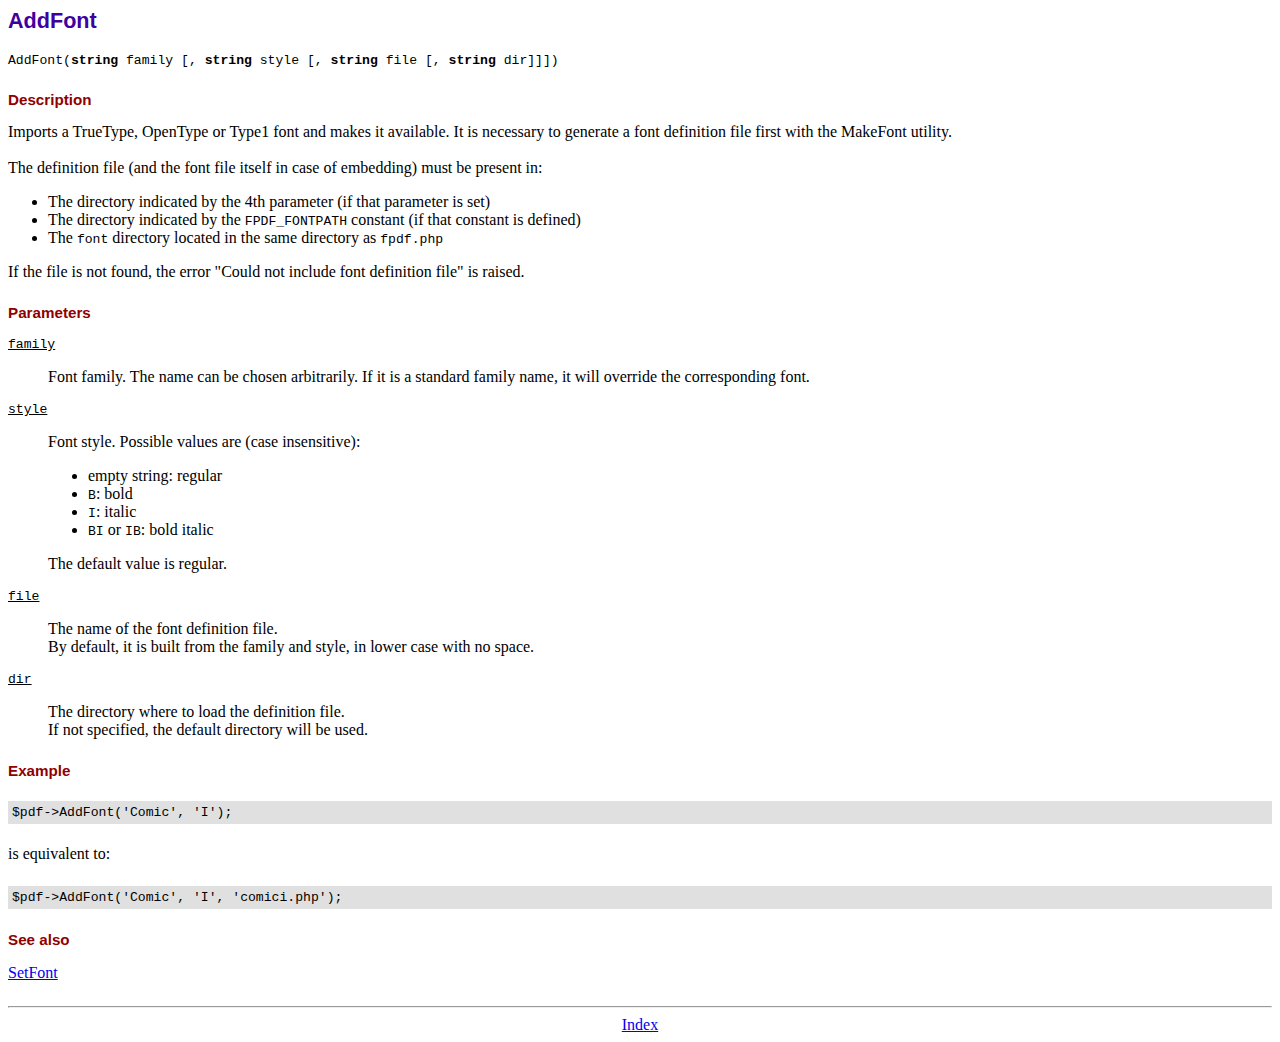
<file: pdf/doc/addfont.htm>
<!DOCTYPE html PUBLIC "-//W3C//DTD HTML 4.01 Transitional//EN">
<html>
<head>
<meta http-equiv="Content-Type" content="text/html; charset=UTF-8">
<title>AddFont</title>
<link type="text/css" rel="stylesheet" href="../fpdf.css">
</head>
<body>
<h1>AddFont</h1>
<code>AddFont(<b>string</b> family [, <b>string</b> style [, <b>string</b> file [, <b>string</b> dir]]])</code>
<h2>Description</h2>
Imports a TrueType, OpenType or Type1 font and makes it available. It is necessary to generate a font
definition file first with the MakeFont utility.
<br>
<br>
The definition file (and the font file itself in case of embedding) must be present in:
<ul>
<li>The directory indicated by the 4th parameter (if that parameter is set)</li>
<li>The directory indicated by the <code>FPDF_FONTPATH</code> constant (if that constant is defined)</li>
<li>The <code>font</code> directory located in the same directory as <code>fpdf.php</code></li>
</ul>
If the file is not found, the error "Could not include font definition file" is raised.
<h2>Parameters</h2>
<dl class="param">
<dt><code>family</code></dt>
<dd>
Font family. The name can be chosen arbitrarily. If it is a standard family name, it will
override the corresponding font.
</dd>
<dt><code>style</code></dt>
<dd>
Font style. Possible values are (case insensitive):
<ul>
<li>empty string: regular</li>
<li><code>B</code>: bold</li>
<li><code>I</code>: italic</li>
<li><code>BI</code> or <code>IB</code>: bold italic</li>
</ul>
The default value is regular.
</dd>
<dt><code>file</code></dt>
<dd>
The name of the font definition file.
<br>
By default, it is built from the family and style, in lower case with no space.
</dd>
<dt><code>dir</code></dt>
<dd>
The directory where to load the definition file.
<br>
If not specified, the default directory will be used.
</dd>
</dl>
<h2>Example</h2>
<div class="doc-source">
<pre><code>$pdf-&gt;AddFont('Comic', 'I');</code></pre>
</div>
is equivalent to:
<div class="doc-source">
<pre><code>$pdf-&gt;AddFont('Comic', 'I', 'comici.php');</code></pre>
</div>
<h2>See also</h2>
<a href="setfont.htm">SetFont</a>
<hr style="margin-top:1.5em">
<div style="text-align:center"><a href="index.htm">Index</a></div>
</body>
</html>
</file>
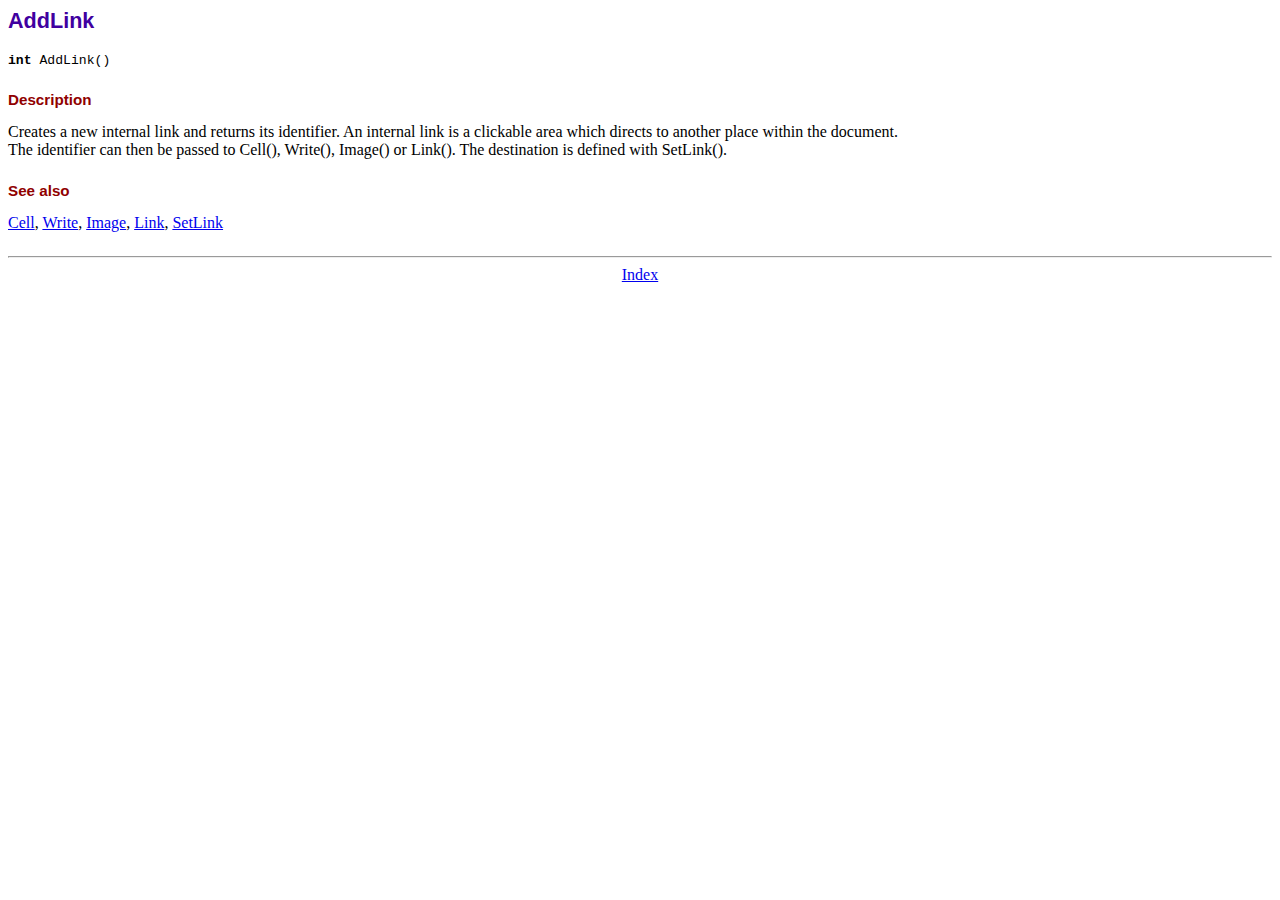
<file: pdf/doc/addlink.htm>
<!DOCTYPE html PUBLIC "-//W3C//DTD HTML 4.01 Transitional//EN">
<html>
<head>
<meta http-equiv="Content-Type" content="text/html; charset=UTF-8">
<title>AddLink</title>
<link type="text/css" rel="stylesheet" href="../fpdf.css">
</head>
<body>
<h1>AddLink</h1>
<code><b>int</b> AddLink()</code>
<h2>Description</h2>
Creates a new internal link and returns its identifier. An internal link is a clickable area
which directs to another place within the document.
<br>
The identifier can then be passed to Cell(), Write(), Image() or Link(). The destination is
defined with SetLink().
<h2>See also</h2>
<a href="cell.htm">Cell</a>,
<a href="write.htm">Write</a>,
<a href="image.htm">Image</a>,
<a href="link.htm">Link</a>,
<a href="setlink.htm">SetLink</a>
<hr style="margin-top:1.5em">
<div style="text-align:center"><a href="index.htm">Index</a></div>
</body>
</html>
</file>
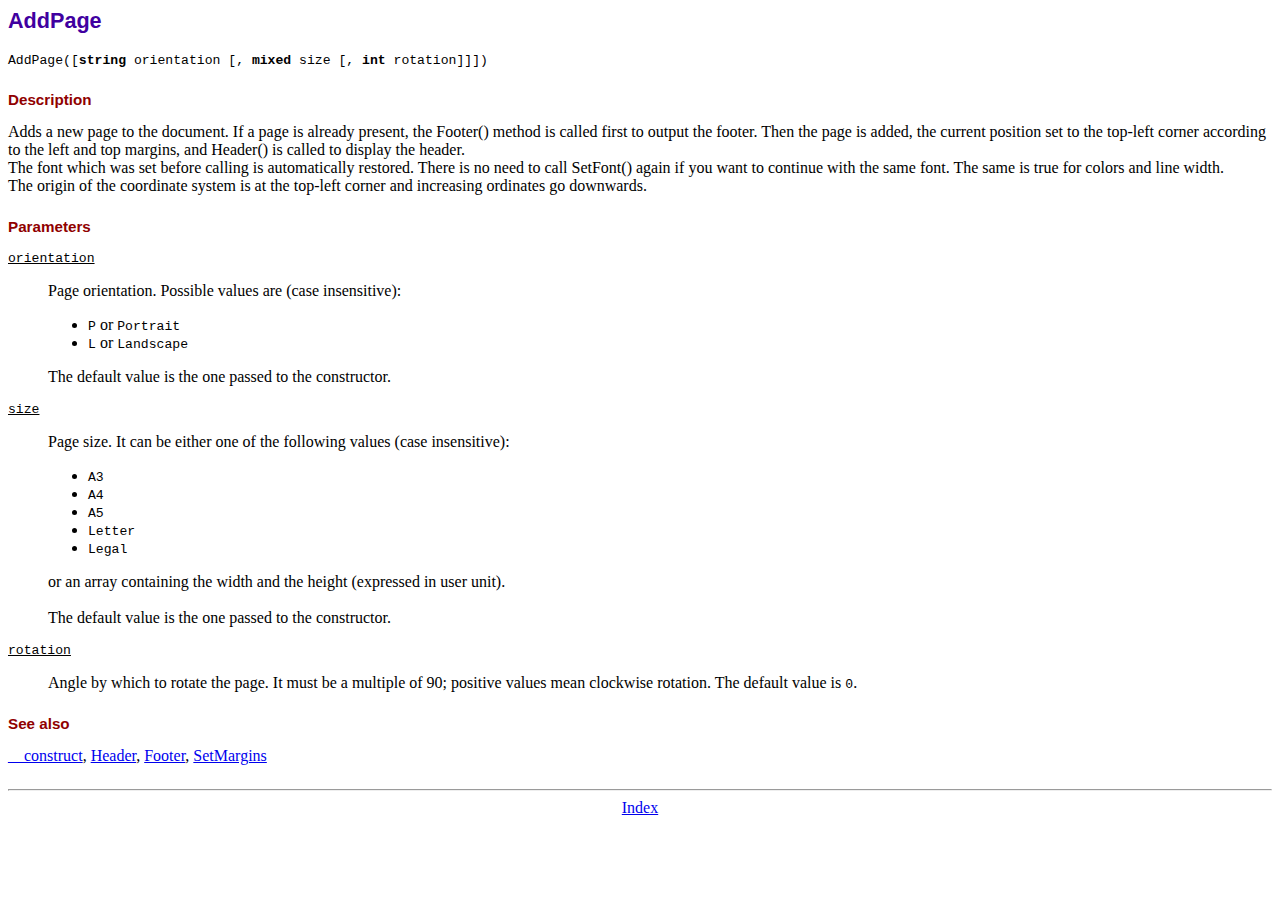
<file: pdf/doc/addpage.htm>
<!DOCTYPE html PUBLIC "-//W3C//DTD HTML 4.01 Transitional//EN">
<html>
<head>
<meta http-equiv="Content-Type" content="text/html; charset=UTF-8">
<title>AddPage</title>
<link type="text/css" rel="stylesheet" href="../fpdf.css">
</head>
<body>
<h1>AddPage</h1>
<code>AddPage([<b>string</b> orientation [, <b>mixed</b> size [, <b>int</b> rotation]]])</code>
<h2>Description</h2>
Adds a new page to the document. If a page is already present, the Footer() method is called
first to output the footer. Then the page is added, the current position set to the top-left
corner according to the left and top margins, and Header() is called to display the header.
<br>
The font which was set before calling is automatically restored. There is no need to call
SetFont() again if you want to continue with the same font. The same is true for colors and
line width.
<br>
The origin of the coordinate system is at the top-left corner and increasing ordinates go
downwards.
<h2>Parameters</h2>
<dl class="param">
<dt><code>orientation</code></dt>
<dd>
Page orientation. Possible values are (case insensitive):
<ul>
<li><code>P</code> or <code>Portrait</code></li>
<li><code>L</code> or <code>Landscape</code></li>
</ul>
The default value is the one passed to the constructor.
</dd>
<dt><code>size</code></dt>
<dd>
Page size. It can be either one of the following values (case insensitive):
<ul>
<li><code>A3</code></li>
<li><code>A4</code></li>
<li><code>A5</code></li>
<li><code>Letter</code></li>
<li><code>Legal</code></li>
</ul>
or an array containing the width and the height (expressed in user unit).<br>
<br>
The default value is the one passed to the constructor.
</dd>
<dt><code>rotation</code></dt>
<dd>
Angle by which to rotate the page. It must be a multiple of 90; positive values
mean clockwise rotation. The default value is <code>0</code>.
</dd>
</dl>
<h2>See also</h2>
<a href="__construct.htm">__construct</a>,
<a href="header.htm">Header</a>,
<a href="footer.htm">Footer</a>,
<a href="setmargins.htm">SetMargins</a>
<hr style="margin-top:1.5em">
<div style="text-align:center"><a href="index.htm">Index</a></div>
</body>
</html>
</file>
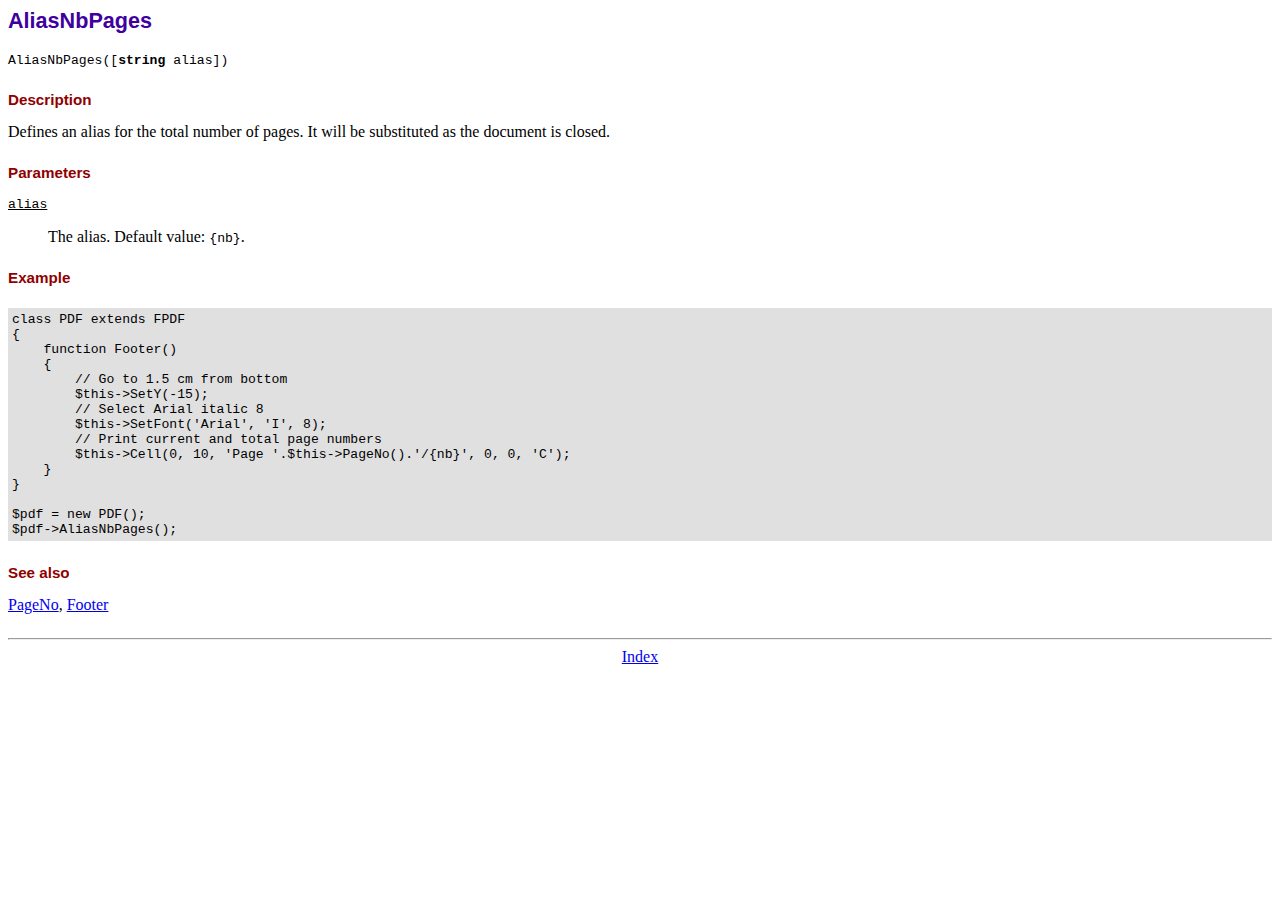
<file: pdf/doc/aliasnbpages.htm>
<!DOCTYPE html PUBLIC "-//W3C//DTD HTML 4.01 Transitional//EN">
<html>
<head>
<meta http-equiv="Content-Type" content="text/html; charset=UTF-8">
<title>AliasNbPages</title>
<link type="text/css" rel="stylesheet" href="../fpdf.css">
</head>
<body>
<h1>AliasNbPages</h1>
<code>AliasNbPages([<b>string</b> alias])</code>
<h2>Description</h2>
Defines an alias for the total number of pages. It will be substituted as the document is
closed.
<h2>Parameters</h2>
<dl class="param">
<dt><code>alias</code></dt>
<dd>
The alias. Default value: <code>{nb}</code>.
</dd>
</dl>
<h2>Example</h2>
<div class="doc-source">
<pre><code>class PDF extends FPDF
{
    function Footer()
    {
        // Go to 1.5 cm from bottom
        $this-&gt;SetY(-15);
        // Select Arial italic 8
        $this-&gt;SetFont('Arial', 'I', 8);
        // Print current and total page numbers
        $this-&gt;Cell(0, 10, 'Page '.$this-&gt;PageNo().'/{nb}', 0, 0, 'C');
    }
}

$pdf = new PDF();
$pdf-&gt;AliasNbPages();</code></pre>
</div>
<h2>See also</h2>
<a href="pageno.htm">PageNo</a>,
<a href="footer.htm">Footer</a>
<hr style="margin-top:1.5em">
<div style="text-align:center"><a href="index.htm">Index</a></div>
</body>
</html>
</file>
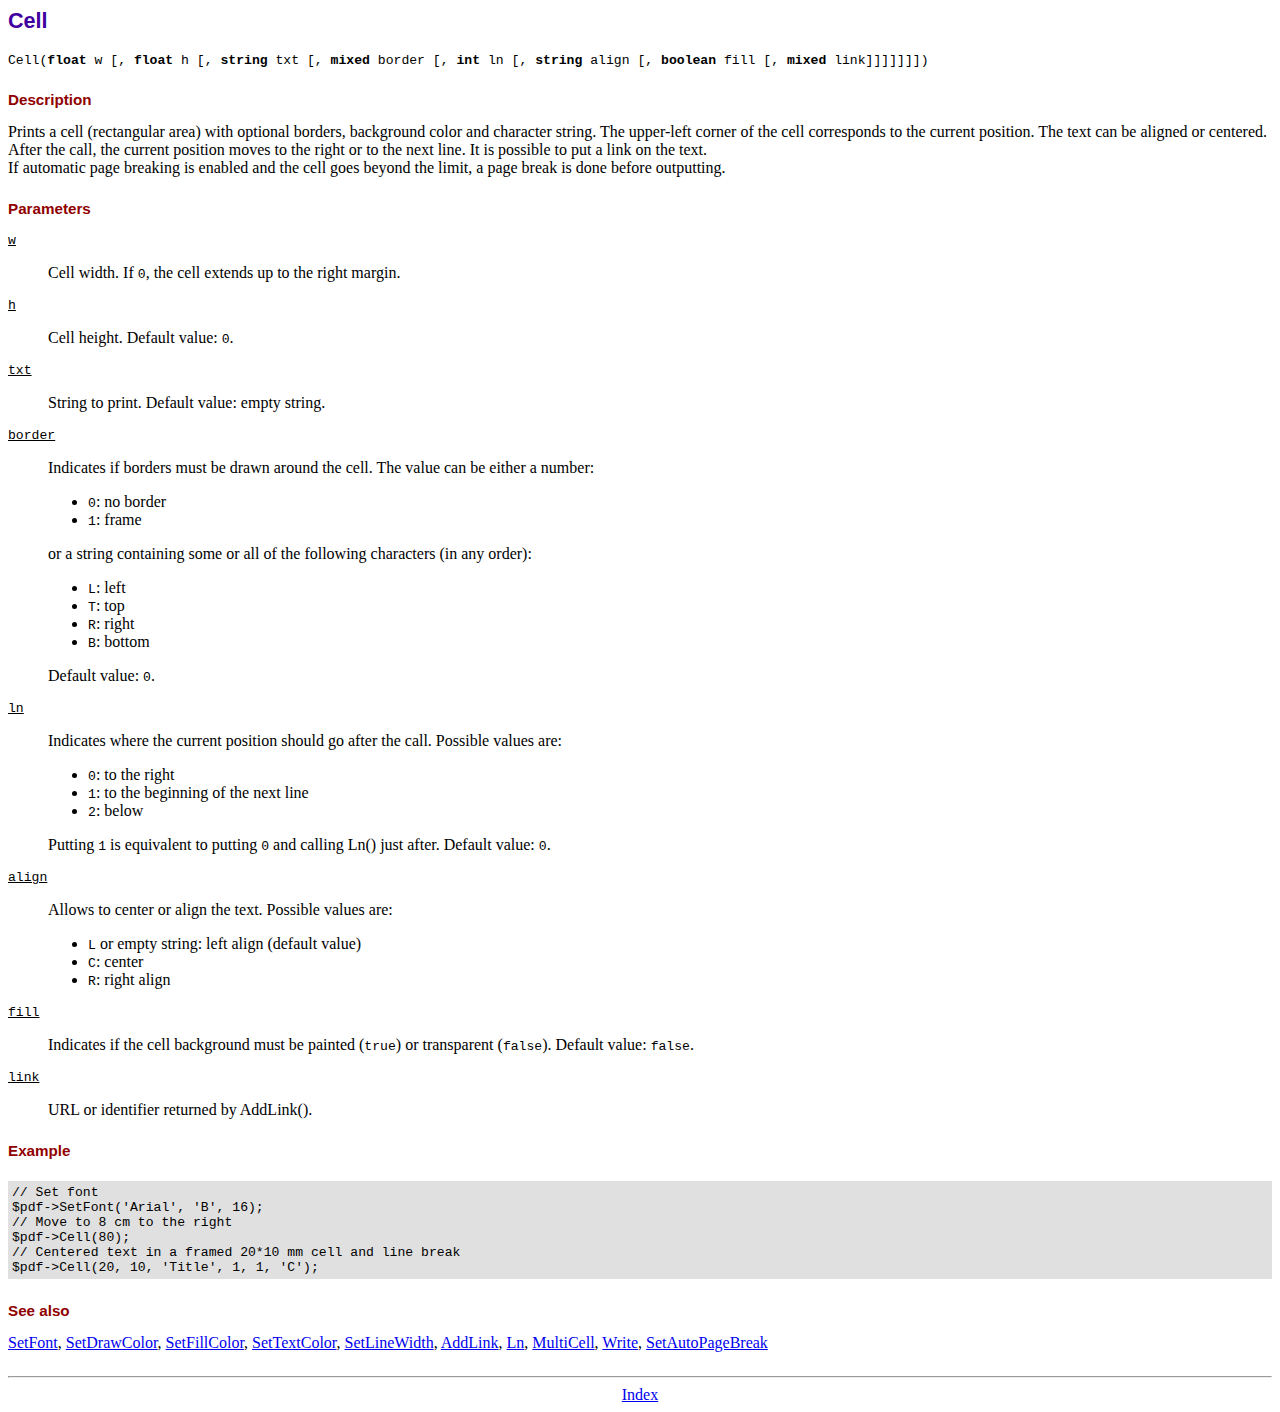
<file: pdf/doc/cell.htm>
<!DOCTYPE html PUBLIC "-//W3C//DTD HTML 4.01 Transitional//EN">
<html>
<head>
<meta http-equiv="Content-Type" content="text/html; charset=UTF-8">
<title>Cell</title>
<link type="text/css" rel="stylesheet" href="../fpdf.css">
</head>
<body>
<h1>Cell</h1>
<code>Cell(<b>float</b> w [, <b>float</b> h [, <b>string</b> txt [, <b>mixed</b> border [, <b>int</b> ln [, <b>string</b> align [, <b>boolean</b> fill [, <b>mixed</b> link]]]]]]])</code>
<h2>Description</h2>
Prints a cell (rectangular area) with optional borders, background color and character string.
The upper-left corner of the cell corresponds to the current position. The text can be aligned
or centered. After the call, the current position moves to the right or to the next line. It is
possible to put a link on the text.
<br>
If automatic page breaking is enabled and the cell goes beyond the limit, a page break is
done before outputting.
<h2>Parameters</h2>
<dl class="param">
<dt><code>w</code></dt>
<dd>
Cell width. If <code>0</code>, the cell extends up to the right margin.
</dd>
<dt><code>h</code></dt>
<dd>
Cell height.
Default value: <code>0</code>.
</dd>
<dt><code>txt</code></dt>
<dd>
String to print.
Default value: empty string.
</dd>
<dt><code>border</code></dt>
<dd>
Indicates if borders must be drawn around the cell. The value can be either a number:
<ul>
<li><code>0</code>: no border</li>
<li><code>1</code>: frame</li>
</ul>
or a string containing some or all of the following characters (in any order):
<ul>
<li><code>L</code>: left</li>
<li><code>T</code>: top</li>
<li><code>R</code>: right</li>
<li><code>B</code>: bottom</li>
</ul>
Default value: <code>0</code>.
</dd>
<dt><code>ln</code></dt>
<dd>
Indicates where the current position should go after the call. Possible values are:
<ul>
<li><code>0</code>: to the right</li>
<li><code>1</code>: to the beginning of the next line</li>
<li><code>2</code>: below</li>
</ul>
Putting <code>1</code> is equivalent to putting <code>0</code> and calling Ln() just after.
Default value: <code>0</code>.
</dd>
<dt><code>align</code></dt>
<dd>
Allows to center or align the text. Possible values are:
<ul>
<li><code>L</code> or empty string: left align (default value)</li>
<li><code>C</code>: center</li>
<li><code>R</code>: right align</li>
</ul>
</dd>
<dt><code>fill</code></dt>
<dd>
Indicates if the cell background must be painted (<code>true</code>) or transparent (<code>false</code>).
Default value: <code>false</code>.
</dd>
<dt><code>link</code></dt>
<dd>
URL or identifier returned by AddLink().
</dd>
</dl>
<h2>Example</h2>
<div class="doc-source">
<pre><code>// Set font
$pdf-&gt;SetFont('Arial', 'B', 16);
// Move to 8 cm to the right
$pdf-&gt;Cell(80);
// Centered text in a framed 20*10 mm cell and line break
$pdf-&gt;Cell(20, 10, 'Title', 1, 1, 'C');</code></pre>
</div>
<h2>See also</h2>
<a href="setfont.htm">SetFont</a>,
<a href="setdrawcolor.htm">SetDrawColor</a>,
<a href="setfillcolor.htm">SetFillColor</a>,
<a href="settextcolor.htm">SetTextColor</a>,
<a href="setlinewidth.htm">SetLineWidth</a>,
<a href="addlink.htm">AddLink</a>,
<a href="ln.htm">Ln</a>,
<a href="multicell.htm">MultiCell</a>,
<a href="write.htm">Write</a>,
<a href="setautopagebreak.htm">SetAutoPageBreak</a>
<hr style="margin-top:1.5em">
<div style="text-align:center"><a href="index.htm">Index</a></div>
</body>
</html>
</file>
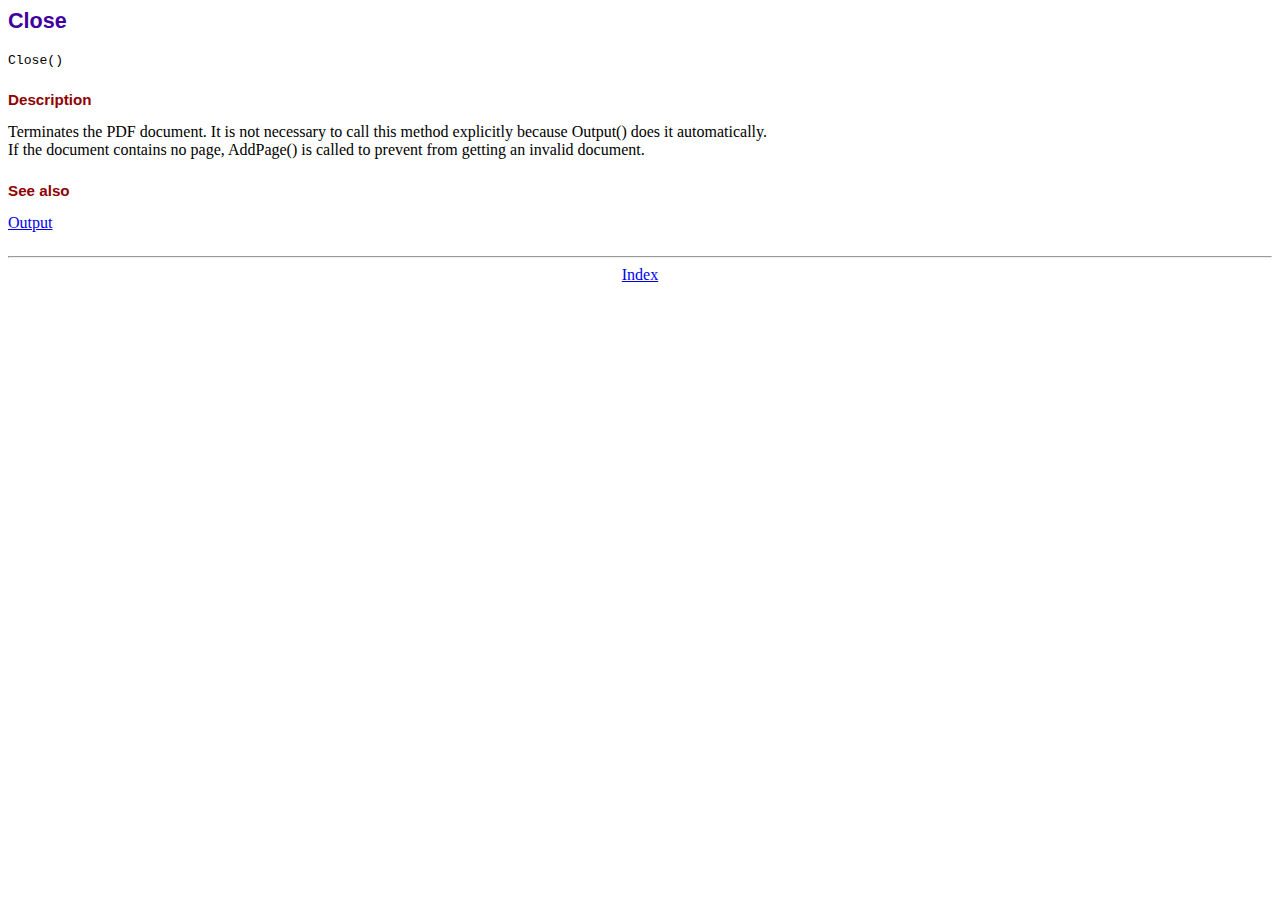
<file: pdf/doc/close.htm>
<!DOCTYPE html PUBLIC "-//W3C//DTD HTML 4.01 Transitional//EN">
<html>
<head>
<meta http-equiv="Content-Type" content="text/html; charset=UTF-8">
<title>Close</title>
<link type="text/css" rel="stylesheet" href="../fpdf.css">
</head>
<body>
<h1>Close</h1>
<code>Close()</code>
<h2>Description</h2>
Terminates the PDF document. It is not necessary to call this method explicitly because Output()
does it automatically.
<br>
If the document contains no page, AddPage() is called to prevent from getting an invalid document.
<h2>See also</h2>
<a href="output.htm">Output</a>
<hr style="margin-top:1.5em">
<div style="text-align:center"><a href="index.htm">Index</a></div>
</body>
</html>
</file>
<file: pdf/fpdf.css>
body {font-family:"Times New Roman",serif}
h1 {font:bold 135% Arial,sans-serif; color:#4000A0; margin-bottom:0.9em}
h2 {font:bold 95% Arial,sans-serif; color:#900000; margin-top:1.5em; margin-bottom:1em}
dl.param dt {text-decoration:underline}
dl.param dd {margin-top:1em; margin-bottom:1em}
dl.param ul {margin-top:1em; margin-bottom:1em}
tt, code, kbd {font-family:"Courier New",Courier,monospace; font-size:82%}
div.source {margin-top:1.4em; margin-bottom:1.3em}
div.source pre {display:table; border:1px solid #24246A; width:100%; margin:0em; font-family:inherit; font-size:100%}
div.source code {display:block; border:1px solid #C5C5EC; background-color:#F0F5FF; padding:6px; color:#000000}
div.doc-source {margin-top:1.4em; margin-bottom:1.3em}
div.doc-source pre {display:table; width:100%; margin:0em; font-family:inherit; font-size:100%}
div.doc-source code {display:block; background-color:#E0E0E0; padding:4px}
.kw {color:#000080; font-weight:bold}
.str {color:#CC0000}
.cmt {color:#008000}
p.demo {text-align:center; margin-top:-0.9em}
a.demo {text-decoration:none; font-weight:bold; color:#0000CC}
a.demo:link {text-decoration:none; font-weight:bold; color:#0000CC}
a.demo:hover {text-decoration:none; font-weight:bold; color:#0000FF}
a.demo:active {text-decoration:none; font-weight:bold; color:#0000FF}
</file>
